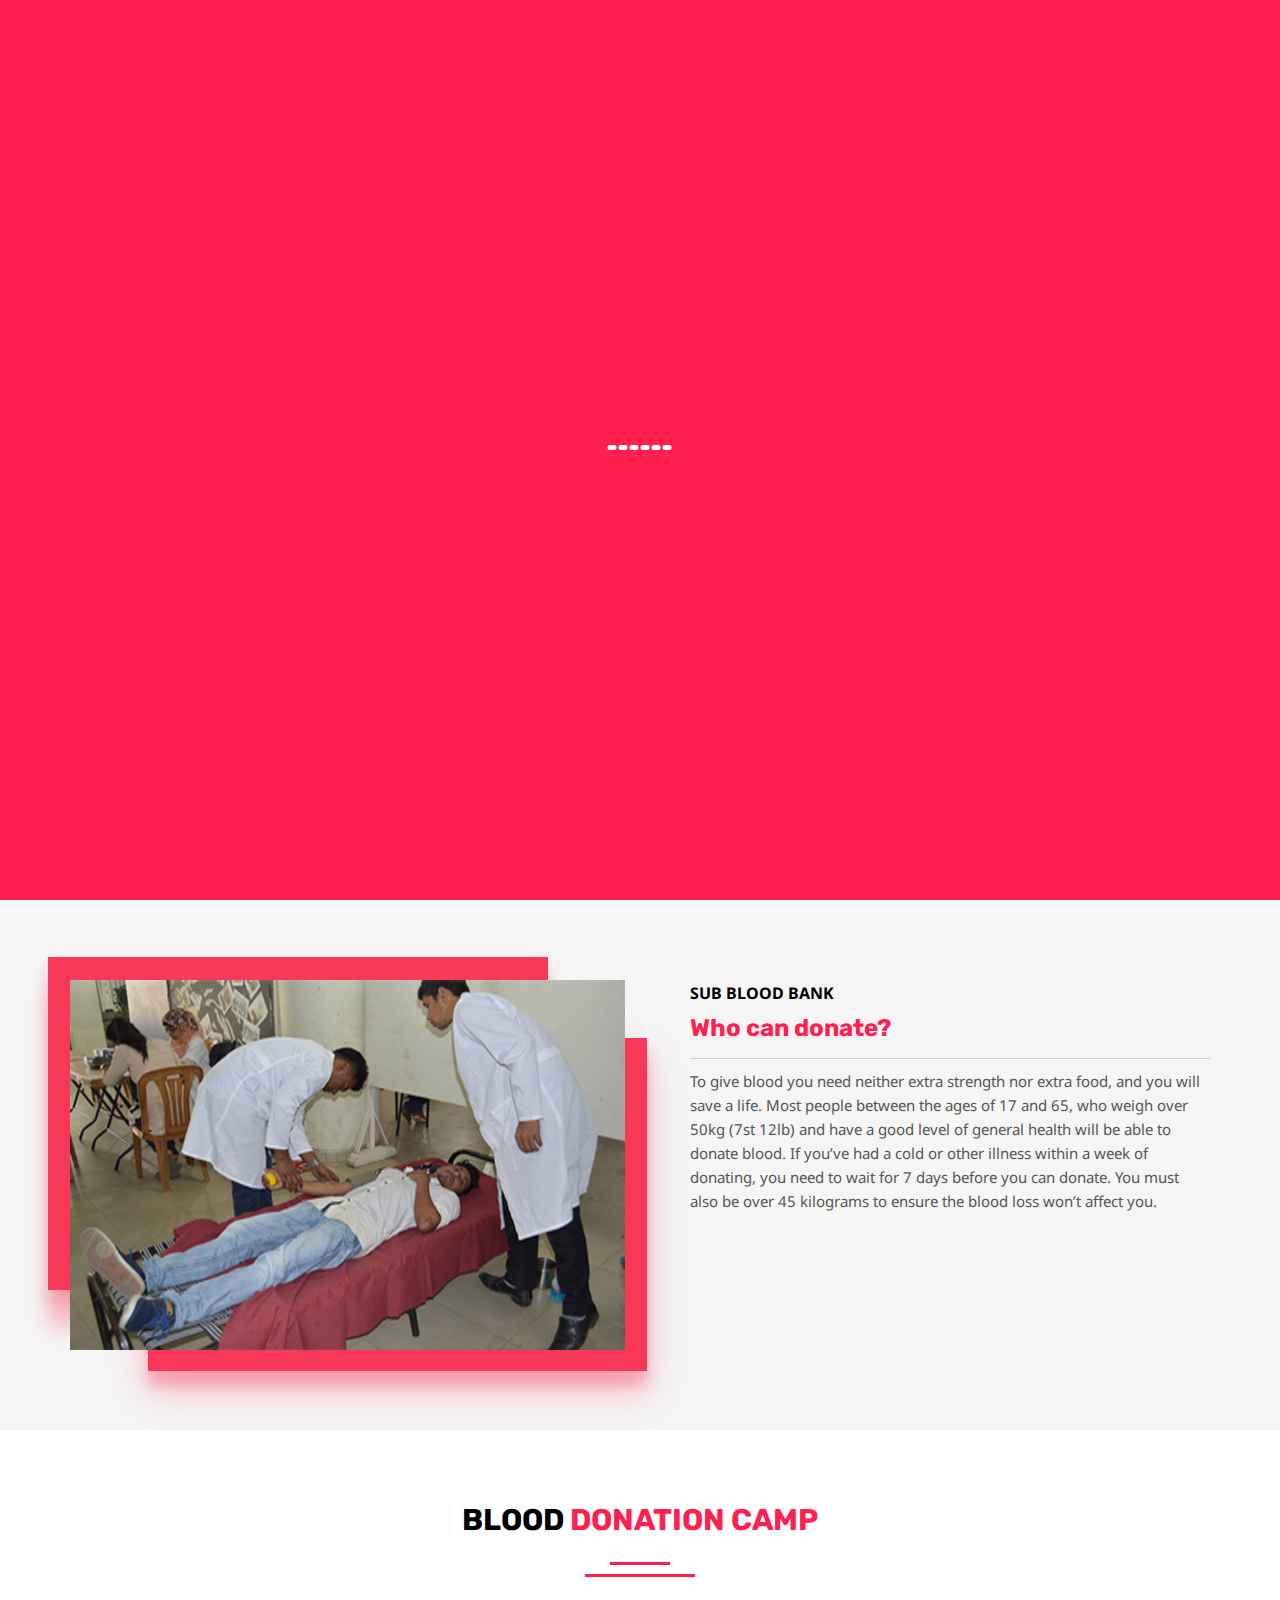
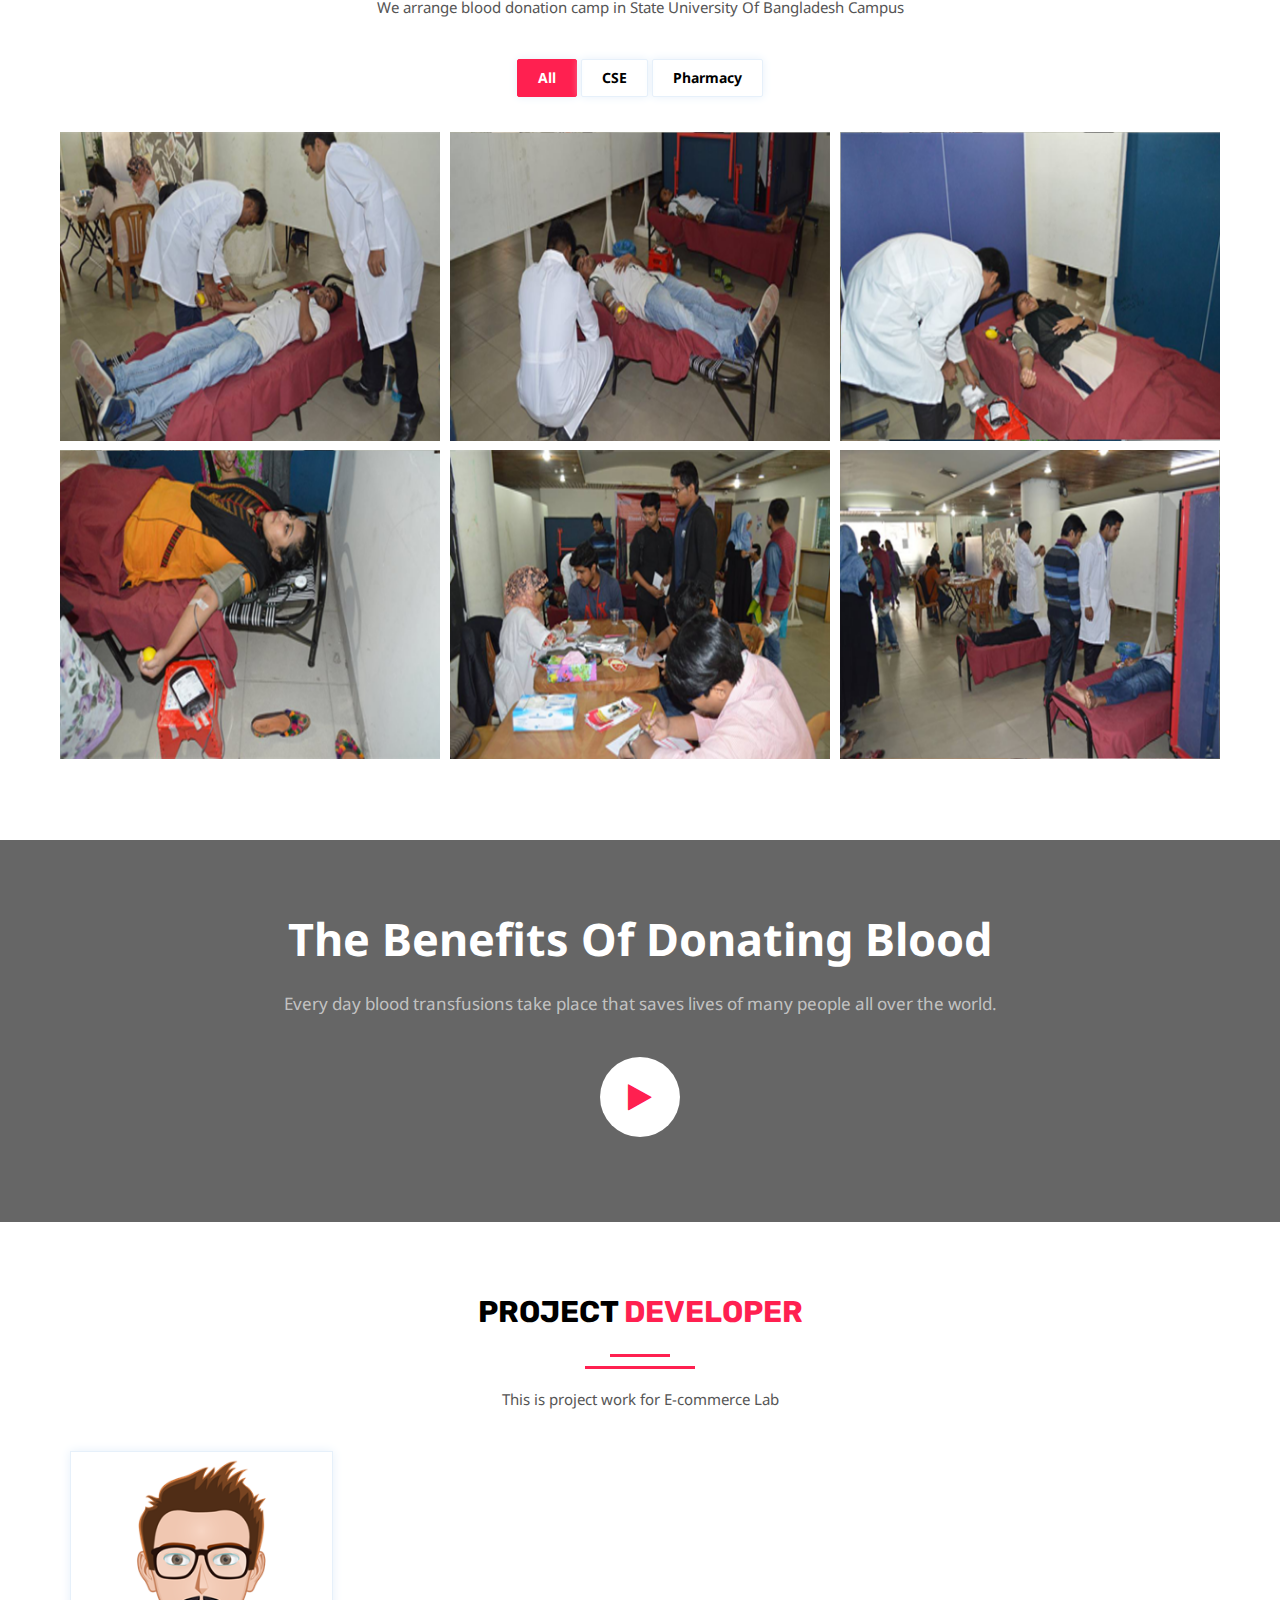
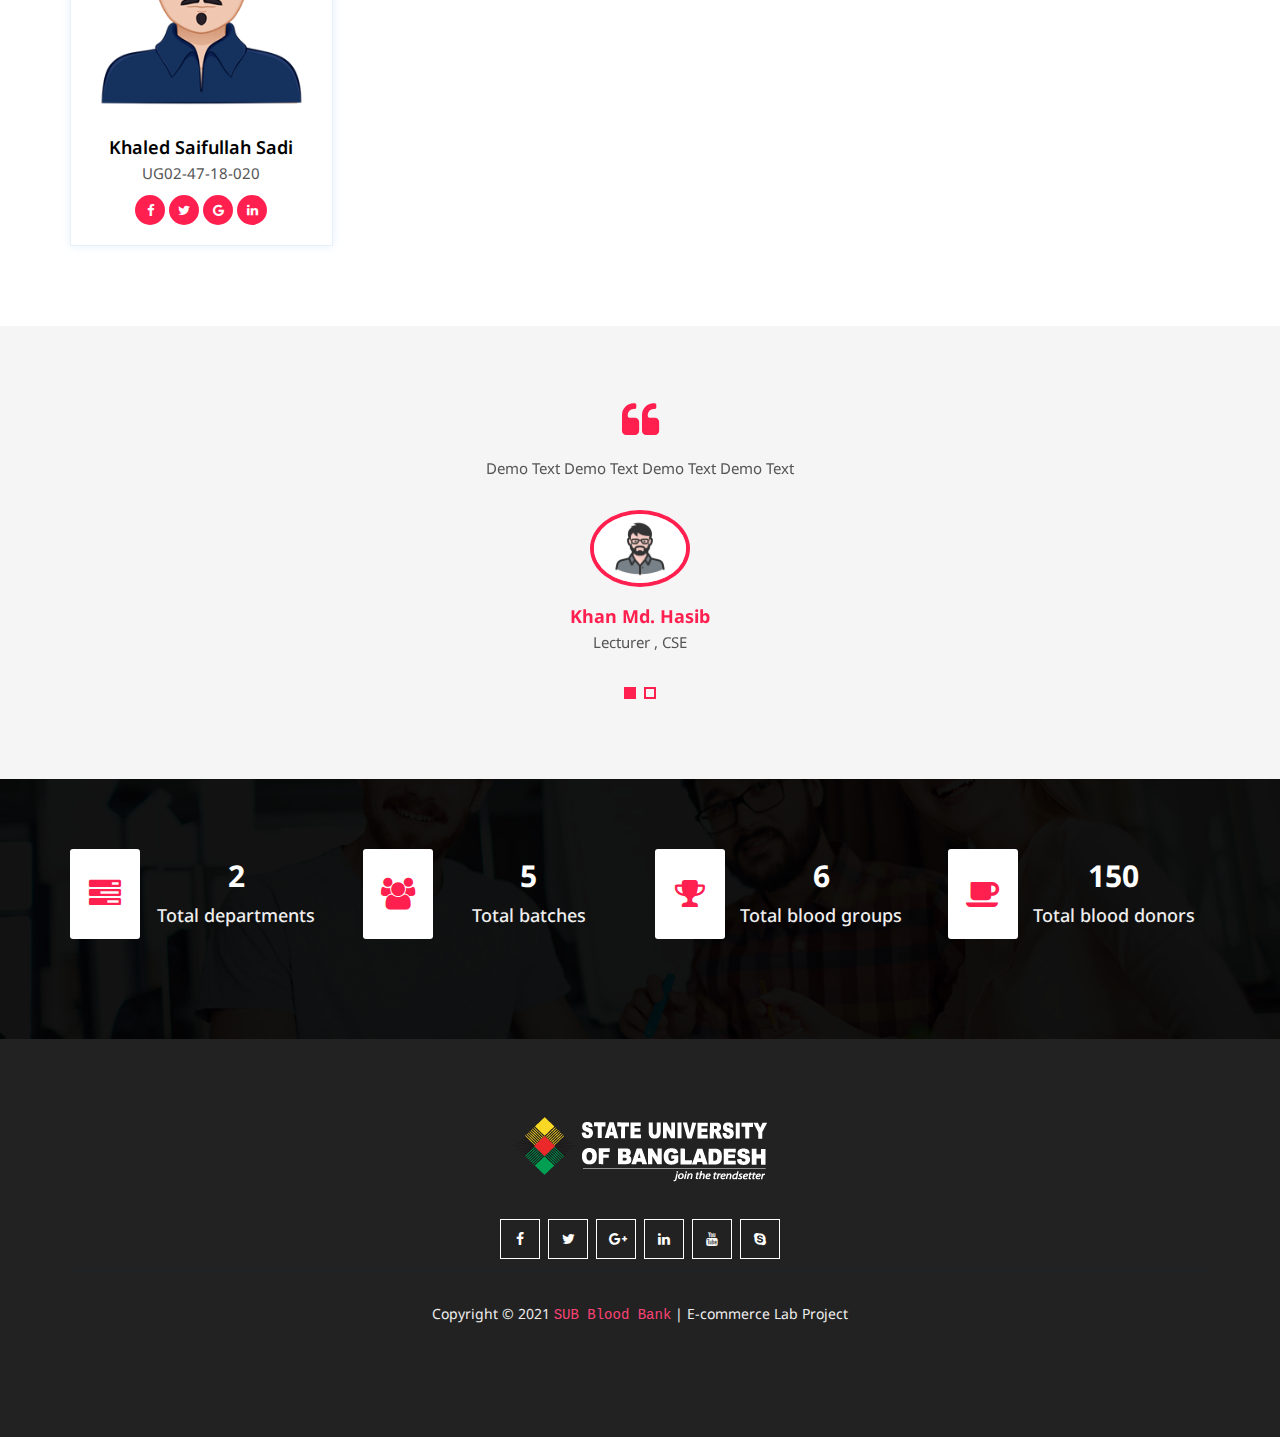
<file: Project Progress [MID]/Code/index.html>
<!DOCTYPE html>
<html>
<head>
    <meta charset="utf-8">
    <meta http-equiv="X-UA-Compatible" content="IE=edge">
    <meta name="viewport" content="width=device-width, maximum-scale=1, initial-scale=1, user-scalable=0">
    <meta name="keywords" content="">
    <meta name="description" content="">
    <title>Sub Blood Bank - Give Blood, Save Life</title>
    <!--favicon-->
    <link rel="shortcut icon" type="image/png" href="assets/images/favicon.png" />
    <!--bootstrap css-->
    <link rel="stylesheet" type="text/css" href="assets/css/bootstrap.css">
    <!--owl carousel css-->
    <link rel="stylesheet" type="text/css" href="assets/css/owl.carousel.min.css">
    <!--magnific popup css-->
    <link rel="stylesheet" type="text/css" href="assets/css/magnific-popup.css">

    <link rel="stylesheet" type="text/css" href="assets/css/font-awesome.min.css">
    <!--animate css-->
    <link rel="stylesheet" type="text/css" href="assets/css/animate.css">
    <!--nav css-->
    <link rel="stylesheet" type="text/css" href="assets/css/bootsnav.css">
    <!--main css-->
    <link rel="stylesheet" type="text/css" href="assets/css/style.css">
    <!--responsive css-->
    <link rel="stylesheet" type="text/css" href="assets/css/responsive.css">
    <!--flaticon css-->
    <link rel="stylesheet" type="text/css" href="assets/css/flaticon.css">

</head>
<body>
   <!-- Preloader Part Start -->
   <div class="preload-main">
    <div class='preloader'>
        <span></span>
        <span></span>
        <span></span>
        <span></span>
        <span></span>
        <span></span>
    </div>
</div>
<!-- Preloader Part End -->
<!--start body wrap-->
<div id="body-wrap">
    
	<!--Start Header-->
    <header id="header">
        <!--start mainmenu-->
        <div class="main-menu">
            <!-- Start Navigation -->
            <nav class="navbar navbar-default bootsnav" data-spy="affix" data-offset-top="50">
                <div class="container">
                    <!--start header navigation-->
                    <div class="navbar-header">
                        <button type="button" class="navbar-toggle" data-toggle="collapse" data-target="#navbar-menu">
                            <i class="fa fa-bars"></i>
                        </button>
                        <a class="navbar-brand logo" href="index.html"><img src="assets/images/logo1.png" style="height:62px;" class="logo" alt=""></a>
                        <a class="navbar-brand logo-two" href="index.html"><img src="assets/images/logo1.png" style="height:62px;" class="logo" alt=""></a>
                    </div>
                    <!--end header navigation-->

                    <!--Collect the nav links, forms, and other content for toggling-->
                    <div class="collapse navbar-collapse" id="navbar-menu">
                        <ul class="nav navbar-nav navbar-right" data-in="fadeIn">
                            <li class="active"><a href="index.html">Home</a></li>
                           
                            <li class="active"><a href="search-donor.html">Find Doner</a></li>
                            
                         
                        </ul>
                    </div>
                    <!-- /.navbar-collapse -->
                </div>
            </nav>
            <!--end navigation-->
        </div>
        <!--end mainmenu-->
        <div class="clearfix"></div>
    </header>
    <!--end header-->
	
	
    <!--start hero area-->
    <section id="hero-area" class="full-height bg-cover" style="background-image: url(assets/images/finnal.png)">
        <div class="overlay"></div>
        <!--start hero content-->
        <div class="hero-content d-table text-center">
            <div class="d-table-cell">
                <div class="small_title">
                    <span>SUB Blood Bank</span>
                </div>
				
                <h1 class="text-white font-700">SUB Blood <span class="font-300">Bank</span></h1>
                <p class="text-white">The blood you donate gives some another chance at life.</p>
                <div class="slide-btn">
                    <a href="search-donor.php">Find Blood</a>
            </div>
        </div>
		 </div>
        <!--end hero content-->
    </section>
    <!--end hero area-->

    <!--start about area-->
    <section id="about-area" class="bg-gray">
        <div class="container">
            <div class="row">
                <!--start about image-->
                <div class="col-md-6">
                    <div class="about-image">
                        <img src="assets/images/about-img.png" class="img-responsive" alt="Image">
                    </div>
                </div>
                <!--end about image-->
                <!--start about content-->
                <div class="col-md-6">
                    <div class="about-content">
                        <h6 class="font-700 text-uppercase">SUB Blood Bank</h6>
                        <h3 class="column-title">Who can donate?</h3>
                        <p>


To give blood you need neither extra strength nor extra food, and you will save a life. Most people between the ages of 17 and 65, who weigh over 50kg (7st 12lb) and have a good level of general health will be able to donate blood. If you’ve had a cold or other illness within a week of donating, you need to wait for 7 days before you can donate. You must also be over 45 kilograms to ensure the blood loss won’t affect you.

</p>
                       
                    </div>
                </div>
                <!--end about content-->
            </div>
        </div>
    </section>
    <!--end about area-->



<!--start portfolio area-->
<section id="portfolio-area">
    <div class="row">
        <div class="container">
            <!--start section heading-->
            <div class="col-md-8 col-md-offset-2">
                <div class="section-heading text-center">
                    <h2 class="font-700 text-capitalize">Blood  <span>Donation Camp</span></h2>
                    <p>We arrange blood donation camp in State University Of Bangladesh Campus </p>
                </div>
            </div>
            <!--end section heading-->
        </div>
    </div>
    <div class="container">
        <div class="row">
            <!--start portfolio menu-->
            <div class="col-md-12">
                <div class="portfolio-menu text-center">
                    <button type="button" class="active" data-filter="*">All</button>
                    <button type="button" data-filter=".cat1">CSE</button>
                    <button type="button" data-filter=".cat2">Pharmacy</button>
                    
                </div>
            </div>
            <!--end portfolio menu-->
        </div>

        <div class="row">
            <!--start portfolio list-->
            <div class="portfolio-list">
                <!--start portfolio single-->
                <div class="col-md-4 col-sm-6 grid-item cat1 cat2">
                    <div class="portfolio-single">
                        <img src="assets/images/n1.png" class="img-responsive" alt="Image">
                        <div class="portfolio-overlay text-center">
                            <div class="d-table">
                                <div class="d-table-cell">
                                    <h6 class="text-white">Blood Donation</h6>
                                </div>
                            </div>
                        </div>
                    </div>
                </div>
                <!--end portfolio single-->
                <!--start portfolio single-->
                <div class="col-md-4 col-sm-6 grid-item cat-3 cat-4">
                    <div class="portfolio-single">
                        <img src="assets/images/n2.png" class="img-responsive" alt="Image">
                        <div class="portfolio-overlay text-center">
                            <div class="d-table">
                                <div class="d-table-cell">
                                    <h6 class="text-white">Blood Donation</h6>
                                </div>
                            </div>
                        </div>
                    </div>
                </div>
                <!--end portfolio single-->
                <!--start portfolio single-->
                <div class="col-md-4 col-sm-6 grid-item cat1 cat3">
                    <div class="portfolio-single">
                        <img src="assets/images/n3.png" class="img-responsive" alt="Image">
                        <div class="portfolio-overlay text-center">
                            <div class="d-table">
                                <div class="d-table-cell">
                                    <h6 class="text-white">Blood Donation</h6>
                                </div>
                            </div>
                        </div>
                    </div>
                </div>
                <!--end portfolio single-->
                <!--start portfolio single-->
                <div class="col-md-4 col-sm-6 grid-item cat2 cat4">
                    <div class="portfolio-single">
                        <img src="assets/images/n4.png" class="img-responsive" alt="Image">
                        <div class="portfolio-overlay text-center">
                            <div class="d-table">
                                <div class="d-table-cell">
                                    <h6 class="text-white">Blood Donation</h6>
                                </div>
                            </div>
                        </div>
                    </div>
                </div>
                <!--end portfolio single-->
                <!--start portfolio single-->
                <div class="col-md-4 col-sm-6 grid-item cat2 cat3 cat4">
                    <div class="portfolio-single">
                        <img src="assets/images/n5.png" class="img-responsive" alt="Image">
                        <div class="portfolio-overlay text-center">
                            <div class="d-table">
                                <div class="d-table-cell">
                                    <h6 class="text-white">Blood Donation</h6>
                                </div>
                            </div>
                        </div>
                    </div>
                </div>
                <!--end portfolio single-->
                <!--start portfolio single-->
                <div class="col-md-4 col-sm-6 grid-item cat1 cat3">
                    <div class="portfolio-single">
                        <img src="assets/images/n6.png" class="img-responsive" alt="Image">
                        <div class="portfolio-overlay text-center">
                            <div class="d-table">
                                <div class="d-table-cell">
                                    <h6 class="text-white">Blood Donation</h6>
                                </div>
                            </div>
                        </div>
                    </div>
                </div>
                <!--end portfolio single-->
            </div>
            <!--end portfolio list-->
        </div>
    </div>
</section>
<!--end portfolio area-->


<!--start video area-->
<section id="video-area" class="bg-cover">
    <div class="overlay"></div>
    <div class="container">
        <div class="row">
            <!--start video content-->
            <div class="col-md-10 col-md-offset-1">
                <div class="video-content text-center">
                    <h2 class="font-700 text-white text-capitalize">The Benefits of Donating Blood</h2>
                    <p class="text-white">Every day blood transfusions take place that saves lives of many people all over the world. </p>
                    <div class="video-popup-icon">
                        <div class="pulse1"></div>
                        <div class="pulse2"></div>
                        <a class="popup-video" href="https://www.youtube.com/watch?v=FvG7MyDsEjg"><i class="fa fa-play"></i></a>
                    </div>
                </div>
            </div>
            <!--end video content-->
        </div>
    </div>
</section>
<!--end video area-->

<!--start team area-->
<section id="team-area">
    <div class="container">
        <div class="row">
            <!--start section heading-->
            <div class="col-md-8 col-md-offset-2">
                <div class="section-heading text-center">
                    <h2 class="font-700 text-capitalize">Project <span>Developer</span></h2>
                    <p>This is project work for E-commerce Lab</p>
                </div>
            </div>
            <!--end section heading-->
        </div>
        <div class="row">
            <!--start team single-->
            <div class="col-md-3 col-sm-6">
                <div class="team-single text-center">
                    <img src="assets/images/boo.png" class="img-responsive" alt="Image">
                    <div class="team-member-info">
                        <h5 class="font-600 m-0">Khaled Saifullah Sadi</h5>
                        <p>UG02-47-18-020</p>
                    </div>
                    <div class="team-social-icons">
                        <ul>
                            <li><a href="#"><i class="fa fa-facebook"></i></a></li>
                            <li><a href="#"><i class="fa fa-twitter"></i></a></li>
                            <li><a href="#"><i class="fa fa-google"></i></a></li>
                            <li><a href="#"><i class="fa fa-linkedin"></i></a></li>
                        </ul>
                    </div>
                </div>
            </div>
            <!--end team single-->
            
       
       
</div>
</div>
</section>
<!--end team area-->

<!--start testimonial area-->
<section id="testimonial-area" class="bg-gray">
    <div class="container">
        <div class="row">
            <div class="col-md-12">
                <div class="testimonial owl-carousel">
                    <!--start testimonial single-->
                    <div class="testimonial-single text-center">
                        <div class="client-comment">
                            <i class="fa fa-quote-left"></i>
                            <p>Demo Text Demo Text Demo Text Demo Text</p>
                        </div>
                        <div class="client-info">
                            <img src="assets/images/sir.png" class="img-responsive" alt="Image">
                            <h5 class="font-700 color-primary">Khan Md. Hasib</h5>
                            <p class="text-black">Lecturer , CSE </p>
                        </div>
                    </div>
                    <!--end testimonial single-->
                    <!--start testimonial single-->
                    <div class="testimonial-single text-center">
                        <div class="client-comment">
                            <i class="fa fa-quote-left"></i>
                            <p>Demo Text Demo Text Demo Text Demo Text</p>
                        </div>
                        <div class="client-info">
                            <img src="assets/images/sir.png" class="img-responsive" alt="Image">
                            <h5 class="font-700 color-primary">Muntasir Hasan Kanchan</h5>
                           <p class="text-black">Lecturer , CSE</p>
                        </div>
                    </div>
                    <!--end testimonial single-->
                </div>
            </div>
        </div>
    </div>
</section>
<!--end testimonial area-->

<!--start counter area-->
<section id="counter-area" class="counter bg-gray">
    <div class="container">
        <div class="row">
            <!--start counter single-->
            <div class="col-sm-3 col-xs-6">
                <div class="counter-single text-center">
                    <div class="icon">
                        <i class="fa fa-tasks"></i>
                    </div>
                    <div class="s-info">
                        <h3 class="number">2</h2>
                            <p class="font-500">Total departments</p>
                        </div>

                    </div>
                </div>
                <!--end counter single-->
                <!--start counter single-->
                <div class="col-sm-3 col-xs-6">
                    <div class="counter-single text-center">
                       <div class="icon">
                        <i class="fa fa-users"></i>
                    </div>
                    <div class="s-info">
                        <h3 class="number">5</h3>
                        <p class="font-500">Total batches</p> 
                    </div>
                </div>
            </div>
            <!--end counter single-->
            <!--start counter single-->
            <div class="col-sm-3 col-xs-6">
                <div class="counter-single text-center">
                    <div class="icon">
                        <i class="fa fa-trophy"></i>
                    </div>
                    <div class="s-info">
                        <h3 class="number">6</h3>
                        <p class="font-500">Total blood groups</p>
                    </div>
                </div>
            </div>
            <!--end counter single-->
            <!--start counter single-->
            <div class="col-sm-3 col-xs-6">
                <div class="counter-single text-center">
                    <div class="icon">
                        <i class="fa fa-coffee"></i>
                    </div>
                    <div class="s-info">
                        <h3 class="number">150</h3>
                        <p class="font-500">Total blood donors</p>
                    </div>
                </div>
            </div>
            <!--end counter single-->
        </div>
    </div>
</section>
<!--end counter area-->


<!--start footer-->
<section class="footer section-padding">
    <div class="container">
       
        <div class="row">                   
            <div class="col-md-12 col-sm-12 text-center wow zoomIn" style="visibility: visible; animation-name: zoomIn;">
                <div class="footer_logo">
                    <a href="index.html"><img src="assets/images/logo.png" alt=""></a>
                </div>
                <div class="footer_social">
                    <ul>
                        <li class="wow fadeIn" data-wow-delay=".2s">
                            <a class="f_facebook" href="#"><i class="fa fa-facebook"></i></a>
                        </li>
                        <li class="wow fadeIn" data-wow-delay=".4s">
                            <a class="f_twitter" href="#"><i class="fa fa-twitter"></i></a>
                        </li>
                        <li class="wow fadeIn" data-wow-delay=".6s">
                            <a class="f_google" href="#"><i class="fa fa-google-plus"></i></a>
                        </li>
                        <li class="wow fadeIn" data-wow-delay=".8s">
                            <a class="f_linkedin" href="#"><i class="fa fa-linkedin"></i></a>
                        </li>
                        <li class="wow fadeIn" data-wow-delay="1s">
                            <a class="f_youtube" href="#"><i class="fa fa-youtube"></i></a>
                        </li>
                        <li class="wow fadeIn" data-wow-delay="1.2s">
                            <a class="f_skype" href="#"><i class="fa fa-skype"></i></a>
                        </li>
                    </ul>
                </div>
                <div class="copyright">
                    <p>Copyright © 2021 <a href="">SUB Blood Bank</a> | E-commerce Lab Project</p>
                </div><!--- END FOOTER COPYRIGHT -->
            </div><!--- END COL -->         
        </div><!--- END ROW -->             
    </div><!--- END CONTAINER -->
</section>
<!--end footer-->
</div>
<!--end body wrap-->

<!--jQuery js-->
<script src="assets/js/jquery.min.js"></script>
<!--counter js-->
<script src="assets/js/waypoints.js"></script>

<script src="assets/js/jquery.counterup.min.js"></script>
<!--bootstrap js-->
<script src="assets/js/bootstrap.min.js"></script>
<!--magnic popUp js-->
<script src="assets/js/magnific-popup.min.js"></script>
<!--isotope js-->
<script src="assets/js/isotope.min.js"></script>
<!--image Loded js-->
<script src="assets/js/images-loded.min.js"></script>
<!--owl Carousel js-->
<script src="assets/js/owl.carousel.min.js"></script>
<!--animated headline js-->
<script src="assets/js/animated-headline.js"></script>
<!--bootsnavs js-->
<script src="assets/js/nav.js"></script>
<!--main-->
<script src="assets/js/main.js"></script>
</body>

</html>
</file>
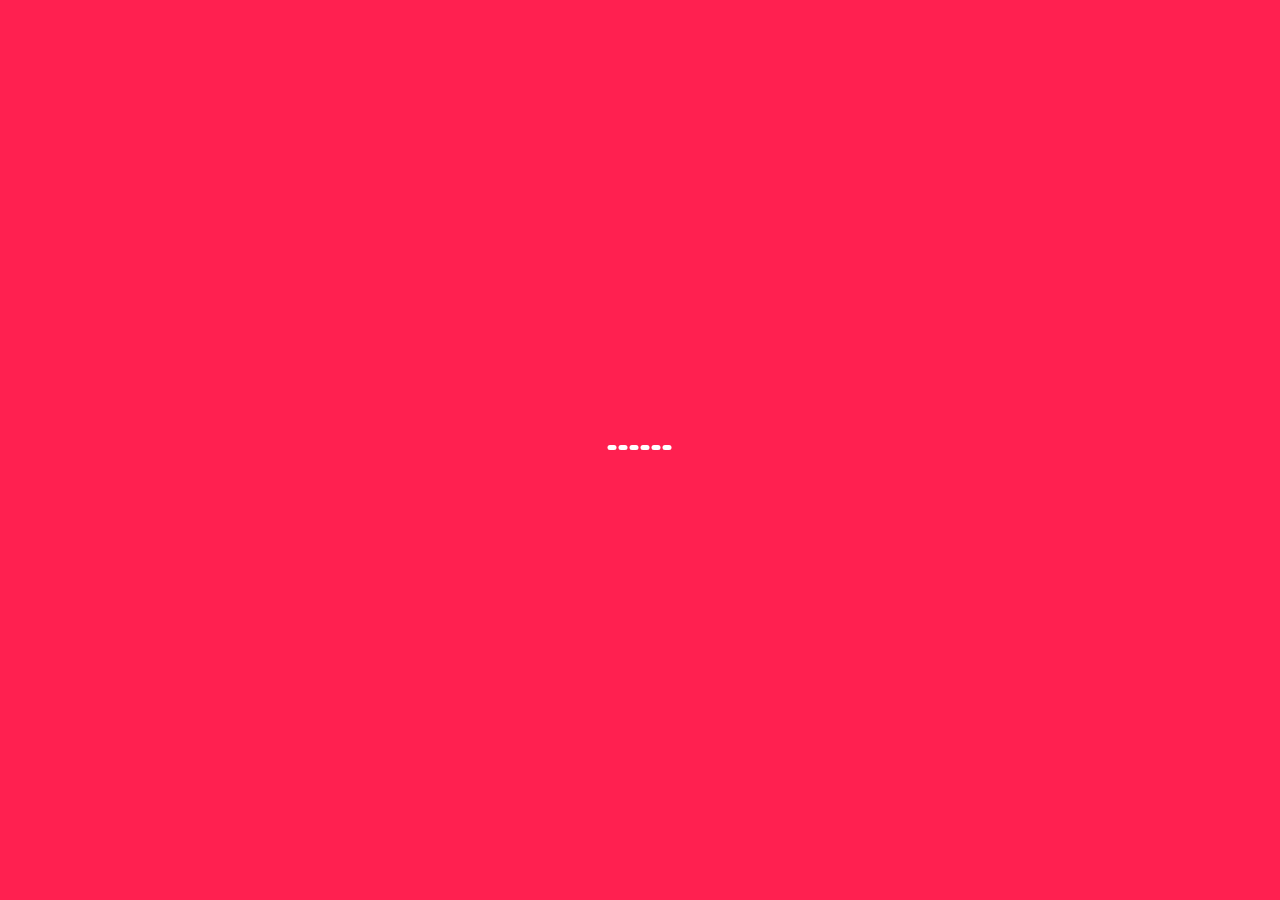
<file: Project Progress [MID]/Code/search-donor.html>
<!DOCTYPE html>
<html>
<head>
    <meta charset="utf-8">
    <meta http-equiv="X-UA-Compatible" content="IE=edge">
    <meta name="viewport" content="width=device-width, maximum-scale=1, initial-scale=1, user-scalable=0">
    <meta name="keywords" content="">
    <meta name="description" content="">
    <title>Find Doner - Sub Blood Bank</title>
    <!--favicon-->
    <link rel="shortcut icon" type="image/png" href="assets/images/favicon.png" />
    <!--bootstrap css-->
    <link rel="stylesheet" type="text/css" href="assets/css/bootstrap.css">
    <!--owl carousel css-->
    <link rel="stylesheet" type="text/css" href="assets/css/owl.carousel.min.css">
    <!--magnific popup css-->
    <link rel="stylesheet" type="text/css" href="assets/css/magnific-popup.css">

    <link rel="stylesheet" type="text/css" href="assets/css/font-awesome.min.css">
    <!--animate css-->
    <link rel="stylesheet" type="text/css" href="assets/css/animate.css">
    <!--nav css-->
    <link rel="stylesheet" type="text/css" href="assets/css/bootsnav.css">
    <!--main css-->
    <link rel="stylesheet" type="text/css" href="assets/css/style.css">
    <!--responsive css-->
    <link rel="stylesheet" type="text/css" href="assets/css/responsive.css">
    <!--flaticon css-->
    <link rel="stylesheet" type="text/css" href="assets/css/flaticon.css">

</head>
<body>
   <!-- Preloader Part Start -->
   <div class="preload-main">
    <div class='preloader'>
        <span></span>
        <span></span>
        <span></span>
        <span></span>
        <span></span>
        <span></span>
    </div>
</div>
<!-- Preloader Part End -->
<!--start body wrap-->
<div id="body-wrap">
    

	<!--Start Header-->
    <header id="header">
        <!--start mainmenu-->
        <div class="main-menu">
            <!-- Start Navigation -->
            <nav class="navbar navbar-default bootsnav" data-spy="affix" data-offset-top="50">
                <div class="container">
                    <!--start header navigation-->
                    <div class="navbar-header">
                        <button type="button" class="navbar-toggle" data-toggle="collapse" data-target="#navbar-menu">
                            <i class="fa fa-bars"></i>
                        </button>
                        <a class="navbar-brand logo" href="index.html"><img src="assets/images/logo1.png" style="height:62px;" class="logo" alt=""></a>
                        <a class="navbar-brand logo-two" href="index.html"><img src="assets/images/logo1.png" style="height:62px;" class="logo" alt=""></a>
                    </div>
                    <!--end header navigation-->

                    <!--Collect the nav links, forms, and other content for toggling-->
                    <div class="collapse navbar-collapse" id="navbar-menu">
                        <ul class="nav navbar-nav navbar-right" data-in="fadeIn">
                            <li class="active"><a href="index.html">Home</a></li>
                           
                            <li class="active"><a href="search-donor.html">Find Doner</a></li>
                            
                         
                        </ul>
                    </div>
                    <!-- /.navbar-collapse -->
                </div>
            </nav>
            <!--end navigation-->
        </div>
        <!--end mainmenu-->
        <div class="clearfix"></div>
    </header>
    <!--end header-->
</br>
</br>
</br>
</br>
    <!--start about area-->
    <section id="about-area" class="bg-gray">
        <div class="container">
            <div class="row">
                <!--start about image-->
                <div class="col-md-6">
                    <div class="about-image">
                        <img src="assets/images/about-img.jpg" class="img-responsive" alt="Image">
                    </div>
                </div>
                <!--end about image-->
                <!--start about content-->
                <div class="col-md-6">
                    <div class="about-content">
					 <div class="col-md-offset-1">
					<div class="contact-content row">
                <div class="section-heading text-center">
                    <h2 class="font-700 text-capitalize">Find <span>Doner</span></h2>
                    <p>SUB Blood Bank</p>
                </div>
				
       
		   <div class="contact-form">
                            <form name="donar" method="post">
                                <div class="form-group row">
									<div class="col-sm-6">
                                        <p>Department</p>
                                    </div>
                                    <div class="col-sm-6">
                                        <select name="department" class="form-control" id="department" >
											<option value="">Select</option>
											
										</select>
                                    </div>
									<div class="col-sm-6">
                                        <p>Batch </p>
                                    </div>
                                    <div class="col-sm-6">
                                        <select name="batch" id="batch" class="form-control" >
											<option value="">Select</option>
											
										</select>
                                    </div>
									<div class="col-sm-6">
                                        <p>Blood Group </p>
                                    </div>
                                    <div class="col-sm-6">
                                        <select name="bloodgroup" class="form-control" required>

<option> A+</option>
<option> A-</option>

</select>
                                    </div>
                                </div>
                               
                               
                               <center> <button type="submit" name="submit" >Find Doner</button> </center>
                            </form>
							
							
							
                            <div id="form-messages"></div>
                        </div>
							</div>
							    </div>

                    </div>
                </div>
                <!--end about content-->
            </div>
        </div>
    </section>
    <!--end about area-->
	<!--start team area-->
<section id="team-area">
    <div class="container">
        <div class="row">
          
        </div>
        <div class="owl-carousel">
            <!--start team single-->
             
           	
			<div class="item">
                <div class="team-single text-center">
                    <img src="assets/images/profile.png" class="img-responsive" alt="Image">
                    <div class="team-member-info">
                        <h5 class="font-600 m-0"><?php echo htmlentities($result->FullName);?></h5>
						
					</div>
					
					<div class="team-social-icons" style="text-align:left; margin-left:10px;">
					
						<p class="card-text"><b>Blood Group :</b> A+ </p>
						<p class="card-text"><b>Department :</b> CSE </p>
						<p class="card-text"><b>Batch :</b> 47 </p>
						<p class="card-text"><b>  ID :</b> 22</p>
						<p class="card-text"><b>Address : Dhaka</b>                  
						</p>
						<p class="card-text">For Mobile Number, call CR: **** </p>
                    </div>                 
				</div>
            <!--end team single-->       
			</div>





	
		
</div>
</section>
<!--end team area-->


</div>
<!--end body wrap-->

<!--jQuery js-->
<script src="assets/js/jquery.min.js"></script>
<!--counter js-->
<script src="assets/js/waypoints.js"></script>

<script src="assets/js/jquery.counterup.min.js"></script>
<!--bootstrap js-->
<script src="assets/js/bootstrap.min.js"></script>
<!--magnic popUp js-->
<script src="assets/js/magnific-popup.min.js"></script>
<!--isotope js-->
<script src="assets/js/isotope.min.js"></script>
<!--image Loded js-->
<script src="assets/js/images-loded.min.js"></script>
<!--owl Carousel js-->
<script src="assets/js/owl.carousel.min.js"></script>
<!--animated headline js-->
<script src="assets/js/animated-headline.js"></script>
<!--bootsnavs js-->
<script src="assets/js/nav.js"></script>
<!--main-->
<script src="assets/js/main.js"></script>
<script src="assets/js/chained.js"></script>
<script src="assets/js/owl.carousel.min.js"></script>


</body>

</html>
</file>
<file: Project Progress [MID]/Code/assets/css/bootsnav.css>
/* MEGAMENU STYLE
=================================*/
nav.bootsnav .dropdown.megamenu-fw {
    position: static;
}

nav.bootsnav .container {
    position: relative;
}

nav.bootsnav .megamenu-fw .dropdown-menu {
    left: auto;
}

nav.bootsnav .megamenu-content {
    padding: 15px;
    width: 100% !important;
}

nav.bootsnav .megamenu-content .title{
    margin-top: 0;
}

nav.bootsnav .dropdown.megamenu-fw .dropdown-menu {
    left: 0;
    right: 0;
}

/* Navbar
=================================*/
nav.navbar.bootsnav{
    margin-bottom: 0;
    -moz-border-radius: 0px;
    -webkit-border-radius: 0px;
    -o-border-radius: 0px;
    border-radius: 0px;
    background-color: #fff;
    border: none;
    border-bottom: solid 1px #e0e0e0;
    z-index: 9;
}

nav.navbar.bootsnav ul.nav > li > a{
    color: #6f6f6f;
    background-color: transparent;
    outline: none;
    margin-bottom: -2px;
}

nav.navbar.bootsnav ul.nav li.megamenu-fw > a:hover,
nav.navbar.bootsnav ul.nav li.megamenu-fw > a:focus,
nav.navbar.bootsnav ul.nav li.active > a:hover,
nav.navbar.bootsnav ul.nav li.active > a:focus,
nav.navbar.bootsnav ul.nav li.active > a{
    background-color: transparent;
}

nav.navbar.bootsnav .navbar-toggle{
    background-color: #fff;
    border: none;
    padding: 0;
    font-size: 18px;
    position: relative;
    top: 5px;
}

nav.navbar.bootsnav ul.nav .dropdown-menu .dropdown-menu{
    top: 0;
    left: 100%;
}

nav.navbar.bootsnav ul.nav ul.dropdown-menu > li > a{
    white-space:normal;
}


ul.menu-col{
    padding: 0;
    margin: 0;
    list-style: none;
}

ul.menu-col li a{
    color: #6f6f6f;
}

ul.menu-col li a:hover,
ul.menu-col li a:focus{
    text-decoration: none;
}

/* Navbar Full
=================================*/
nav.bootsnav.navbar-full{
    padding-bottom: 10px;
    padding-top: 10px;
}

nav.bootsnav.navbar-full .navbar-header{
    display: block;
    width: 100%;
}

nav.bootsnav.navbar-full .navbar-toggle{
    display: inline-block;
    margin-right: 0;
    position: relative;
    top: 0;
    font-size: 30px;
    -webkit-transition: all 1s ease-in-out;
	-moz-transition: all 1s ease-in-out;
	-o-transition: all 1s ease-in-out;
	-ms-transition: all 1s ease-in-out;
	transition: all 1s ease-in-out;
}

nav.bootsnav.navbar-full .navbar-collapse{
    position: fixed;
    width: 100%;
    height: 100% !important;
    top: 0;
    left: 0;
    padding: 0;
    display: none !important;
    z-index: 9;
}

nav.bootsnav.navbar-full .navbar-collapse.in{
    display: block !important;
}

nav.bootsnav.navbar-full .navbar-collapse .nav-full{
    overflow: auto;
}

nav.bootsnav.navbar-full .navbar-collapse .wrap-full-menu{
    display: table-cell;
    vertical-align: middle;
    background-color: #fff;
    overflow: auto;
}

nav.bootsnav.navbar-full .navbar-collapse .nav-full::-webkit-scrollbar {
    width: 0;
}

nav.bootsnav.navbar-full .navbar-collapse .nav-full::-moz-scrollbar {
    width: 0;
}

nav.bootsnav.navbar-full .navbar-collapse .nav-full::-ms-scrollbar {
    width: 0;
}

nav.bootsnav.navbar-full .navbar-collapse .nav-full::-o-scrollbar {
    width: 0;
}


nav.bootsnav.navbar-full .navbar-collapse ul.nav{
    display: block;
    width: 100%;
    overflow: auto;
}

nav.bootsnav.navbar-full .navbar-collapse ul.nav a:hover,
nav.bootsnav.navbar-full .navbar-collapse ul.nav a:focus,
nav.bootsnav.navbar-full .navbar-collapse ul.nav a{
    background-color: transparent;
}

nav.bootsnav.navbar-full .navbar-collapse ul.nav > li{
    float: none;
    display: block;
    text-align: center;
}

nav.bootsnav.navbar-full .navbar-collapse ul.nav > li > a{
    display: table;
    margin: auto;
    text-transform: uppercase;
    font-weight: bold;
    letter-spacing: 2px;
    font-size: 24px;
    padding: 10px 15px;
}

li.close-full-menu > a{
    padding-top: 0px;
    padding-bottom: 0px;
}

li.close-full-menu{
    padding-top: 30px;
    padding-bottom: 30px;
}

/* Atribute Navigation
=================================*/
.attr-nav{
    float: right;
    display: inline-block;
    margin-left: 13px;
    margin-right: -15px;
}

.attr-nav > ul{
    padding: 0;
    margin: 0 0 -7px 0;
    list-style: none;
    display: inline-block;
}

.attr-nav > ul > li{
    float: left;
    display: block;
}

.attr-nav > ul > li > a{
    color: #6f6f6f;
    display: block;
    padding: 28px 15px;
    position: relative;
}

.attr-nav > ul > li > a span.badge{
    position: absolute;
    top: 50%;
    margin-top: -15px;
    right: 5px;
    font-size: 10px;
    padding: 0;
    width: 15px;
    height: 15px;
    padding-top: 2px;
}

.attr-nav > ul > li.dropdown ul.dropdown-menu{
    -moz-border-radius: 0px;
    -webkit-border-radius: 0px;
    -o-border-radius: 0px;
    border-radius: 0px;
    -moz-box-shadow: 0px 0px 0px;
    -webkit-box-shadow: 0px 0px 0px;
    -o-box-shadow: 0px 0px 0px;
    box-shadow: 0px 0px 0px;
    border: solid 1px #e0e0e0;
}

ul.cart-list{
    padding: 0 !important;
    width: 250px !important;
}

ul.cart-list > li{
    position: relative;
    border-bottom: solid 1px #efefef;
    padding: 15px 15px 23px 15px !important;
}

ul.cart-list > li > a.photo{
    padding: 0 !important;
    margin-right: 15px;
    float: left;
    display: block;
    width: 50px;
    height: 50px;
    left: 15px;
    top: 15px;
}

ul.cart-list > li img{
    width: 50px;
    height: 50px;
    border: solid 1px #efefef;
}

ul.cart-list > li > h6{
    margin: 0;
}

ul.cart-list > li > h6 > a.photo{
    padding: 0 !important;
    display: block;
}

ul.cart-list > li > p{
    margin-bottom: 0;
}

ul.cart-list > li.total{
    background-color: #f5f5f5;
    padding-bottom: 15px !important;
}

ul.cart-list > li.total > .btn{
    display: inline-block;
    border-bottom: solid 1px #efefef;
}

ul.cart-list > li .price{
    font-weight: bold;
}

ul.cart-list > li.total > span{
    padding-top: 8px;
}

/* Top Search
=================================*/
.top-search{
    background-color: #333;
    padding: 10px 0;
    display: none;
}

.top-search input.form-control{
    background-color: transparent;
    border: none;
    -moz-box-shadow: 0px 0px 0px;
    -webkit-box-shadow: 0px 0px 0px;
    -o-box-shadow: 0px 0px 0px;
    box-shadow: 0px 0px 0px;
    color: #fff;
    height: 40px;
    padding: 0 15px;
}

.top-search .input-group-addon{
    background-color: transparent;
    border: none;
    color: #fff;
    padding-left: 0;
    padding-right: 0;
}

.top-search .input-group-addon.close-search{
    cursor: pointer;
}

/* Side Menu
=================================*/
body{
    -webkit-transition: all 0.3s ease-in-out;
	-moz-transition: all 0.3s ease-in-out;
	-o-transition: all 0.3s ease-in-out;
	-ms-transition: all 0.3s ease-in-out;
	transition: all 0.3s ease-in-out;
}

body.on-side{
    margin-left: -280px;
}

.side{
    position: fixed;
    overflow-y: auto;
    top: 0;
    right: -280px;
    width: 280px;
    padding: 25px 30px;
    height: 100%;
    display: block;
    background-color: #333;
    -webkit-transition: all 0.3s ease-in-out;
	-moz-transition: all 0.3s ease-in-out;
	-o-transition: all 0.3s ease-in-out;
	-ms-transition: all 0.3s ease-in-out;
	transition: all 0.3s ease-in-out;
    z-index: 9;
}

.side.on{
    right: 0;
}

.side .close-side{
    float: right;
    color: #fff;
    position: relative;
    z-index: 2;
    font-size: 16px;
}

.side .widget{
    position: relative;
    z-index: 1;
    margin-bottom: 25px;
}

.side .widget .title{
    color: #fff;
    margin-bottom: 15px;
}

.side .widget ul.link{
    padding: 0;
    margin: 0;
    list-style: none;
}

.side .widget ul.link li a{
    color: #9f9f9f;
    letter-spacing: 1px;
}

.side .widget ul.link li a:focus,
.side .widget ul.link li a:hover{
    color: #fff;
    text-decoration: none;
}

/* Share
=================================*/
nav.navbar.bootsnav .share{
    padding: 0 30px;
    margin-bottom: 30px;
}

nav.navbar.bootsnav .share ul{
    display: inline-block;
    padding: 0;
    margin: 0 0 -7px 0;
    list-style: none;
}

nav.navbar.bootsnav .share ul > li{
    float: left;
    display: block;
    margin-right: 5px;
}

nav.navbar.bootsnav .share ul > li > a{
    display: table-cell;
    vertical-align: middle;
    text-align: center;
    width: 35px;
    height: 35px;
    -moz-border-radius: 50%;
    -webkit-border-radius: 50%;
    -o-border-radius: 50%;
    border-radius: 50%;
    background-color: #cfcfcf;
    color: #fff;
}

/* Transparent
=================================*/
nav.navbar.bootsnav.navbar-fixed{
    position: fixed;
    display: block;
    width: 100%;
}

nav.navbar.bootsnav.no-background{
    -webkit-transition: all 1s ease-in-out;
	-moz-transition: all 1s ease-in-out;
	-o-transition: all 1s ease-in-out;
	-ms-transition: all 1s ease-in-out;
	transition: all 1s ease-in-out;
}

/* Navbar Sticky
=================================*/
.wrap-sticky{
    position: relative;
    -webkit-transition: all 0.3s ease-in-out;
	-moz-transition: all 0.3s ease-in-out;
	-o-transition: all 0.3s ease-in-out;
	-ms-transition: all 0.3s ease-in-out;
	transition: all 0.3s ease-in-out;
}

.wrap-sticky nav.navbar.bootsnav{
    position: absolute;
    width: 100%;
    left: 0;
    top: 0;
}

.wrap-sticky nav.navbar.bootsnav.sticked{
    position: fixed;
    -webkit-transition: all 0.2s ease-in-out;
	-moz-transition: all 0.2s ease-in-out;
	-o-transition: all 0.2s ease-in-out;
	-ms-transition: all 0.2s ease-in-out;
	transition: all 0.2s ease-in-out;
}

body.on-side .wrap-sticky nav.navbar.bootsnav.sticked{
    left: -280px;
}

/* Navbar Responsive
=================================*/
@media (min-width: 1024px) and (max-width:1400px) {
    body.wrap-nav-sidebar .wrapper .container{
        width: 100%;
        padding-left: 30px;
        padding-right: 30px;
    }
}

@media (min-width: 1024px) {
    /* General Navbar
    =================================*/
    nav.navbar.bootsnav ul.nav .dropdown-menu .dropdown-menu{
        margin-top: -2px;
    }

    nav.navbar.bootsnav ul.nav.navbar-right .dropdown-menu .dropdown-menu{
        left: -200px;
    }
    
    nav.navbar.bootsnav ul.nav > li > a{
        padding: 30px 15px;
        font-weight: 600;
    }
    
    nav.navbar.bootsnav ul.nav > li.dropdown > a.dropdown-toggle:after{
        font-family: 'FontAwesome';
        content: "\f0d7";
        margin-left: 5px;
        margin-top: 2px;
    }
    
    nav.navbar.bootsnav li.dropdown ul.dropdown-menu{
        -moz-box-shadow: 0px 0px 0px;
        -webkit-box-shadow: 0px 0px 0px;
        -o-box-shadow: 0px 0px 0px;
        box-shadow: 0px 0px 0px;
        -moz-border-radius: 0px;
        -webkit-border-radius: 0px;
        -o-border-radius: 0px;
        border-radius: 0px;
        padding: 0;
        width: 200px;
        background: #fff;
        border: solid 1px #e0e0e0;
        border-top: solid 5px;
    }
    
    nav.navbar.bootsnav li.dropdown ul.dropdown-menu > li a:hover,
    nav.navbar.bootsnav li.dropdown ul.dropdown-menu > li a:hover{
        background-color: transparent;
    }
    
    nav.navbar.bootsnav li.dropdown ul.dropdown-menu > li > a{
        padding: 10px 15px;
        border-bottom: solid 1px #eee;
        color: #6f6f6f;
    }
    
    nav.navbar.bootsnav li.dropdown ul.dropdown-menu > li:last-child > a{
        border-bottom: none;
    }
    
    nav.navbar.bootsnav ul.navbar-right li.dropdown ul.dropdown-menu li a{
        text-align: right;
    }
    
    nav.navbar.bootsnav li.dropdown ul.dropdown-menu li.dropdown > a.dropdown-toggle:before{
        font-family: 'FontAwesome';
        float: right;
        content: "\f105";
        margin-top: 0;
    }
    
    nav.navbar.bootsnav ul.navbar-right li.dropdown ul.dropdown-menu li.dropdown > a.dropdown-toggle:before{
        font-family: 'FontAwesome';
        float: left;
        content: "\f104";
        margin-top: 0;
    }
    
    nav.navbar.bootsnav li.dropdown ul.dropdown-menu ul.dropdown-menu{
        top: -3px;
    }
    
    nav.navbar.bootsnav ul.dropdown-menu.megamenu-content{
        padding: 0 15px !important;
    }
    
    nav.navbar.bootsnav ul.dropdown-menu.megamenu-content > li{
       padding: 25px 0 20px;
    }
    
    nav.navbar.bootsnav ul.dropdown-menu.megamenu-content.tabbed{
        padding: 0;
    }
    
    nav.navbar.bootsnav ul.dropdown-menu.megamenu-content.tabbed > li{
        padding: 0;
    }
    
    nav.navbar.bootsnav ul.dropdown-menu.megamenu-content .col-menu{
        padding: 0 30px;
        margin: 0 -0.5px;
        border-left: solid 1px #f0f0f0;
        border-right: solid 1px #f0f0f0;
    }
    
    nav.navbar.bootsnav ul.dropdown-menu.megamenu-content .col-menu:first-child{
        border-left: none;
    }
    
    nav.navbar.bootsnav ul.dropdown-menu.megamenu-content .col-menu:last-child{
        border-right: none;
    }
    
    nav.navbar.bootsnav ul.dropdown-menu.megamenu-content .content{
        display: none;
    }
    
    nav.navbar.bootsnav ul.dropdown-menu.megamenu-content .content ul.menu-col li a{
        text-align: left;
        padding: 5px 0;
        display: block;
        width: 100%;
        margin-bottom: 0;
        border-bottom: none;
        color: #6f6f6f;
    }
    
    nav.navbar.bootsnav.on ul.dropdown-menu.megamenu-content .content{
        display: block !important;
        height: auto !important;
    }
    
    /* Navbar Transparent
    =================================*/  
    nav.navbar.bootsnav.no-background{
        background-color: transparent;
        border: none;
    }
    
    nav.navbar.bootsnav.navbar-transparent .attr-nav{
        padding-left: 15px;
        margin-left: 30px;
    }
    
    nav.navbar.bootsnav.navbar-transparent.white{
        background-color: rgba(255,255,255,0.3);
        border-bottom: solid 1px #bbb;
    }
    
    nav.navbar.navbar-inverse.bootsnav.navbar-transparent.dark,
    nav.navbar.bootsnav.navbar-transparent.dark{
        background-color: rgba(0,0,0,0.3);
        border-bottom: solid 1px #555;
    }
    
    nav.navbar.bootsnav.navbar-transparent.white .attr-nav{
        border-left: solid 1px #bbb;
    }
    
    nav.navbar.navbar-inverse.bootsnav.navbar-transparent.dark .attr-nav,
    nav.navbar.bootsnav.navbar-transparent.dark .attr-nav{
        border-left: solid 1px #555;
    }
    
    nav.navbar.bootsnav.no-background.white .attr-nav > ul > li > a,
    nav.navbar.bootsnav.navbar-transparent.white .attr-nav > ul > li > a,
    nav.navbar.bootsnav.navbar-transparent.white ul.nav > li > a,
    nav.navbar.bootsnav.no-background.white ul.nav > li > a{
        color: #fff;
    }
    
    nav.navbar.bootsnav.navbar-transparent.dark .attr-nav > ul > li > a,
    nav.navbar.bootsnav.navbar-transparent.dark ul.nav > li > a{
        color: #eee;
    }
    
    nav.navbar.bootsnav.navbar-fixed.navbar-transparent .logo-scrolled,
    nav.navbar.bootsnav.navbar-fixed.no-background .logo-scrolled{
        display: none;
    }

    nav.navbar.bootsnav.navbar-fixed.navbar-transparent .logo-display,
    nav.navbar.bootsnav.navbar-fixed.no-background .logo-display{
        display: block;
    }

    nav.navbar.bootsnav.navbar-fixed .logo-display{
        display: none;
    }

    nav.navbar.bootsnav.navbar-fixed .logo-scrolled{
        display: block;
    }
    
    /* Atribute Navigation
    =================================*/    
    .attr-nav > ul > li.dropdown ul.dropdown-menu{
        margin-top: 0;
        margin-left: 55px;
        width: 250px;
        left: -250px;
    }
    
    /* Menu Center
    =================================*/
    nav.navbar.bootsnav.menu-center .container{
        position: relative;
    }
    
    nav.navbar.bootsnav.menu-center ul.nav.navbar-center{
        float:none;
        margin: 0 auto;
        display: table;
        table-layout: fixed;
    }
    
    nav.navbar.bootsnav.menu-center .navbar-header,
    nav.navbar.bootsnav.menu-center .attr-nav{
        position: absolute;
    }
    
    nav.navbar.bootsnav.menu-center .attr-nav{
        right: 15px;
    }
    
    /* Navbar Brand top
    =================================*/
    nav.bootsnav.navbar-brand-top .navbar-header{
        display: block;
        width: 100%;
        text-align: center;
    }
    
    nav.bootsnav.navbar-brand-top ul.nav > li.dropdown > ul.dropdown-menu{
        margin-top: 2px;
    }
    
    nav.bootsnav.navbar-brand-top ul.nav > li.dropdown.megamenu-fw > ul.dropdown-menu{
        margin-top: 0;
    }
    
    nav.bootsnav.navbar-brand-top .navbar-header .navbar-brand{
        display: inline-block;
        float: none;
        margin: 0;
    }
    
    nav.bootsnav.navbar-brand-top .navbar-collapse{
        text-align: center;
    }
    
    nav.bootsnav.navbar-brand-top ul.nav{
        display: inline-block;
        float: none;
        margin: 0 0 -5px 0;
    }
    
    /* Navbar Center
    =================================*/
    nav.bootsnav.brand-center .navbar-header{
        display: block;
        width: 100%;
        position: absolute;
        text-align: center;
        top: 0;
        left: 0;
    }
    
    nav.bootsnav.brand-center .navbar-brand{
        display: inline-block;
        float: none;
    }
    
    nav.bootsnav.brand-center .navbar-collapse{
        text-align: center;
        display: inline-block;
        padding-left: 0;
        padding-right: 0;
    }
    
    nav.bootsnav.brand-center ul.nav > li.dropdown > ul.dropdown-menu{
        margin-top: 2px;
    }
    
    nav.bootsnav.brand-center ul.nav > li.dropdown.megamenu-fw > ul.dropdown-menu{
        margin-top: 0;
    }
    
    nav.bootsnav.brand-center .navbar-collapse .col-half{
        width: 50%;
        float: left;
        display: block;
    }
    
    nav.bootsnav.brand-center .navbar-collapse .col-half.left{
        text-align: right;
        padding-right: 100px;
    }
    
    nav.bootsnav.brand-center .navbar-collapse .col-half.right{
        text-align: left;
        padding-left: 100px;
    }
    
    nav.bootsnav.brand-center ul.nav{
        float: none !important;
        margin-bottom: -5px !important;
        display: inline-block !important;
    }
    
    nav.bootsnav.brand-center ul.nav.navbar-right{
        margin: 0;
    }
    
    nav.bootsnav.brand-center.center-side .navbar-collapse .col-half.left{
        text-align: left;
        padding-right: 100px;
    }
    
    nav.bootsnav.brand-center.center-side .navbar-collapse .col-half.right{
        text-align: right;
        padding-left: 100px;
    }
    
    /* Navbar Sidebar
    =================================*/
    body.wrap-nav-sidebar .wrapper{
        padding-left: 260px; 
        overflow-x: hidden;
    }

    nav.bootsnav.navbar-sidebar{
        position: fixed;
        width: 260px;
        overflow: hidden;
        left: 0;
        padding: 0  0 0 0 !important;
        background: #fff;
        border-right: solid 1px #dfdfdf;
    }  
    
    nav.bootsnav.navbar-sidebar .scroller{
        width: 280px;
        overflow-y:auto;
        overflow-x: hidden;
    }

    nav.bootsnav.navbar-sidebar .container-fluid,
    nav.bootsnav.navbar-sidebar .container{
        padding: 0 !important;
    }

    nav.bootsnav.navbar-sidebar .navbar-header{
        float: none;
        display: block;
        width: 260px;
        padding: 10px 15px;
        margin: 10px 0 0 0 !important;
    }
    
    nav.bootsnav.navbar-sidebar .navbar-collapse{
        padding: 0 !important;
        width: 260px;
    }

    nav.bootsnav.navbar-sidebar ul.nav{
        float: none;
        display: block;
        width: 100%;
        padding: 0 15px !important;
        margin: 0 0 30px 0;
    }

    nav.bootsnav.navbar-sidebar ul.nav li{
        float: none !important;
    }
    
    nav.bootsnav.navbar-sidebar ul.nav > li > a{
        padding: 10px 15px;
        font-weight: bold;
    }
    
    nav.bootsnav.navbar-sidebar ul.nav > li.dropdown > a:after{
        float: right;
    }
    
    nav.bootsnav.navbar-sidebar ul.nav li.dropdown ul.dropdown-menu{
        left: 100%;
        top: 0;
        position: relative !important;
        left: 0 !important;
        width: 100% !important;
        height: auto !important;
        background-color: transparent;
        border: none !important;
        padding: 0;
        -moz-box-shadow: 0px 0px 0px;
        -webkit-box-shadow: 0px 0px 0px;
        -o-box-shadow: 0px 0px 0px;
        box-shadow: 0px 0px 0px;
    }
    
    nav.bootsnav.navbar-sidebar ul.nav .megamenu-content .col-menu{
        border: none !important;
    }
    
    nav.bootsnav.navbar-sidebar ul.nav > li.dropdown > ul.dropdown-menu{
        margin-bottom: 15px;
    }
    
    nav.bootsnav.navbar-sidebar ul.nav li.dropdown ul.dropdown-menu{
        padding-left: 0;
        float: none;
        margin-bottom: 0;
    }
    
    nav.bootsnav.navbar-sidebar ul.nav li.dropdown ul.dropdown-menu li a{
        padding:  5px 15px;
        color: #6f6f6f;
        border: none;
    }
    
    nav.bootsnav.navbar-sidebar ul.nav li.dropdown ul.dropdown-menu ul.dropdown-menu{
        padding-left: 15px;
        margin-top: 0;
    }
    
    nav.bootsnav.navbar-sidebar ul.nav li.dropdown ul.dropdown-menu li.dropdown > a:before{
        font-family: 'FontAwesome';
        content: "\f105";
        float: right;
    }
    
    nav.bootsnav.navbar-sidebar ul.nav li.dropdown.on ul.dropdown-menu li.dropdown.on > a:before{
        content: "\f107";
    }
    
    nav.bootsnav.navbar-sidebar ul.dropdown-menu.megamenu-content > li{
        padding: 0 !important;
    }
        
    nav.bootsnav.navbar-sidebar .dropdown .megamenu-content .col-menu{
        display: block;
        float: none !important;
        padding: 0;
        margin: 0;
        width: 100%;
    }
    
    nav.bootsnav.navbar-sidebar .dropdown .megamenu-content .col-menu .title{
        padding: 7px 0;
        text-transform: none;
        font-weight: 400;
        letter-spacing: 0px;
        margin-bottom: 0;
        cursor: pointer;
        color: #6f6f6f;
    }
    
    nav.bootsnav.navbar-sidebar .dropdown .megamenu-content .col-menu .title:before{
        font-family: 'FontAwesome';
        content: "\f105";
        float: right;
    }
    
    nav.bootsnav.navbar-sidebar .dropdown .megamenu-content .col-menu.on .title:before{
        content: "\f107";
    }
    
    nav.bootsnav.navbar-sidebar .dropdown .megamenu-content .col-menu{
        border: none;
    }
    
    nav.bootsnav.navbar-sidebar .dropdown .megamenu-content .col-menu .content{
        padding: 0 0 0 15px;
    }
    
    nav.bootsnav.navbar-sidebar .dropdown .megamenu-content .col-menu ul.menu-col li a{
        padding: 3px 0 !important;
    }
}

@media (max-width: 992px) {
    /* Navbar Responsive
    =================================*/ 
    nav.navbar.bootsnav .navbar-brand    {
        display: inline-block;
        float: none !important;
        margin: 0 !important;
    }
    
    nav.navbar.bootsnav .navbar-header {
        float: none;
        display: block;
        text-align: center;
        padding-left: 30px;
        padding-right: 30px;
    }
    
    nav.navbar.bootsnav .navbar-toggle {
        display: inline-block;
        float: left;
        margin-right: -200px;
        margin-top: 10px;
    }
    
    nav.navbar.bootsnav .navbar-collapse {
        border: none;   
        margin-bottom: 0;
    }
    
    nav.navbar.bootsnav.no-full .navbar-collapse{
        max-height: 350px;
        overflow-y: auto !important;
    }
    
    nav.navbar.bootsnav .navbar-collapse.collapse {
        display: none !important;
    }
    
    nav.navbar.bootsnav .navbar-collapse.collapse.in {
        display: block !important;
    }
    
    nav.navbar.bootsnav .navbar-nav {
        float: none !important;
        padding-left: 30px;
        padding-right: 30px;
        margin: 0px -15px;
    }
    
    nav.navbar.bootsnav .navbar-nav > li {
        float: none;
    }
    
    nav.navbar.bootsnav li.dropdown a.dropdown-toggle:before{
        font-family: 'FontAwesome';
        content: "\f105";
        float: right;
        font-size: 16px;
        margin-left: 10px;
    }
    
    nav.navbar.bootsnav li.dropdown.on > a.dropdown-toggle:before{
        content: "\f107";
    }
    
    nav.navbar.bootsnav .navbar-nav > li > a{
        display: block;
        width: 100%;
        border-bottom: solid 1px #e0e0e0;
        padding: 10px 0;
        border-top: solid 1px #e0e0e0;
        margin-bottom: -1px;
    }
    
    nav.navbar.bootsnav .navbar-nav > li:first-child > a{
        border-top: none;
    }
    
    nav.navbar.bootsnav ul.navbar-nav.navbar-left > li:last-child > ul.dropdown-menu{
        border-bottom: solid 1px #e0e0e0;
    }
    
    nav.navbar.bootsnav ul.nav li.dropdown li a.dropdown-toggle{
        float: none !important;
        position: relative;
        display: block;
        width: 100%;
    }
    
    nav.navbar.bootsnav ul.nav li.dropdown ul.dropdown-menu{
        width: 100%;
        position: relative !important;
        background-color: transparent;
        float: none;
        border: none;
        padding: 0 0 0 15px !important;
        margin: 0 0 -1px 0 !important;
        -moz-box-shadow: 0px 0px 0px;
        -webkit-box-shadow: 0px 0px 0px;
        -o-box-shadow: 0px 0px 0px;
        box-shadow: 0px 0px 0px;
        -moz-border-radius: 0px 0px 0px;
        -webkit-border-radius: 0px 0px 0px;
        -o-border-radius: 0px 0px 0px;
        border-radius: 0px 0px 0px;
    }
    
    nav.navbar.bootsnav ul.nav li.dropdown ul.dropdown-menu  > li > a{
        display: block;
        width: 100%;
        border-bottom: solid 1px #e0e0e0;
        padding: 10px 0;
        color: #6f6f6f;
    }
    
    nav.navbar.bootsnav ul.nav ul.dropdown-menu li a:hover,
    nav.navbar.bootsnav ul.nav ul.dropdown-menu li a:focus{
        background-color: transparent;
    }
    
    nav.navbar.bootsnav ul.nav ul.dropdown-menu ul.dropdown-menu{
        float: none !important;
        left: 0;
        padding: 0 0 0 15px;
        position: relative;
        background: transparent;
        width: 100%;
    }
    
    nav.navbar.bootsnav ul.nav ul.dropdown-menu li.dropdown.on > ul.dropdown-menu{
        display: inline-block;
        margin-top: -10px;
    }
    
    nav.navbar.bootsnav li.dropdown ul.dropdown-menu li.dropdown > a.dropdown-toggle:after{
        display: none;
    }
    
    nav.navbar.bootsnav .dropdown .megamenu-content .col-menu .title{
        padding: 10px 15px 10px 0;
        line-height: 24px;
        text-transform: none;
        font-weight: 400;
        letter-spacing: 0px;
        margin-bottom: 0;
        cursor: pointer;
        border-bottom: solid 1px #e0e0e0;
        color: #6f6f6f;
    }
    
    nav.navbar.bootsnav .dropdown .megamenu-content .col-menu ul > li > a{
        display: block;
        width: 100%;
        border-bottom: solid 1px #e0e0e0;
        padding: 8px 0;
    }
    
   nav.navbar.bootsnav .dropdown .megamenu-content .col-menu .title:before{
        font-family: 'FontAwesome';
        content: "\f105";
        float: right;
        font-size: 16px;
        margin-left: 10px;
       position: relative;
       right: -15px;
    }
    
    nav.navbar.bootsnav .dropdown .megamenu-content .col-menu:last-child .title{
        border-bottom: none;
    }
    
    nav.navbar.bootsnav .dropdown .megamenu-content .col-menu.on:last-child .title{
        border-bottom: solid 1px #e0e0e0;
    }
    
    nav.navbar.bootsnav .dropdown .megamenu-content .col-menu:last-child ul.menu-col li:last-child a{
        border-bottom: none;
    }
    
    nav.navbar.bootsnav .dropdown .megamenu-content .col-menu.on .title:before{
        content: "\f107";
    }
    
    nav.navbar.bootsnav .dropdown .megamenu-content .col-menu .content{
        padding: 0 0 0 15px;
    }
    
    nav.bootsnav.brand-center .navbar-collapse{
        display: block;
    }
    
    nav.bootsnav.brand-center ul.nav{
        margin-bottom: 0px !important;
    }
    
    nav.bootsnav.brand-center .navbar-collapse .col-half{
        width: 100%;
        float: none;
        display: block;
    }
    
    nav.bootsnav.brand-center .navbar-collapse .col-half.left{
        margin-bottom: 0;
    }
    
    nav.bootsnav .megamenu-content{
        padding: 0;
    }
    
    nav.bootsnav .megamenu-content .col-menu{
        padding-bottom: 0;
    }
    
    nav.bootsnav .megamenu-content .title{
        cursor: pointer;
        display: block;
        padding: 10px 15px;
        margin-bottom: 0;
        font-weight: normal;
    }
    
    nav.bootsnav .megamenu-content .content{
        display: none;
    }
    
    .attr-nav{
        position: absolute;
        right: 60px;
    }
    
    .attr-nav > ul{
        padding: 0;
        margin: 0 -15px -7px 0;
    }
    
    .attr-nav > ul > li > a{
        padding: 16px 15px 15px;
    }
    
    .attr-nav > ul > li.dropdown > a.dropdown-toggle:before{
        display: none;
    }
    
    .attr-nav > ul > li.dropdown ul.dropdown-menu{
        margin-top: 2px;
        margin-left: 55px;
        width: 250px;
        left: -250px;
        border-top: solid 5px;
    }
    
    .top-search .container{
        padding: 0 45px;
    }
    
    /* Navbar full Responsive
    =================================*/   
    nav.bootsnav.navbar-full ul.nav{
        margin-left: 0;
    }
    
    nav.bootsnav.navbar-full ul.nav > li > a{
        border: none;
    }
    
    nav.bootsnav.navbar-full .navbar-brand    {
        float: left !important;
        padding-left: 0;
    }
    
    nav.bootsnav.navbar-full .navbar-toggle {
        display: inline-block;
        float: right;
        margin-right: 0;
        margin-top: 10px;
    }
    
    nav.bootsnav.navbar-full .navbar-header {
        padding-left: 15px;
        padding-right: 15px;
    }
    
    /* Navbar Sidebar
    =================================*/ 
    nav.navbar.bootsnav.navbar-sidebar .share{
        padding: 30px 15px;
        margin-bottom: 0;
    }
    
    /* Tabs
    =================================*/ 
    nav.navbar.bootsnav .megamenu-content.tabbed{
        padding-left: 0 !mportant;
    }
    
    nav.navbar.bootsnav .tabbed > li{
        padding: 25px 0;
        margin-left: -15px !important;
    }
    
    /* Mobile Navigation
    =================================*/     
    body > .wrapper{
        -webkit-transition: all 0.3s ease-in-out;
        -moz-transition: all 0.3s ease-in-out;
        -o-transition: all 0.3s ease-in-out;
        -ms-transition: all 0.3s ease-in-out;
        transition: all 0.3s ease-in-out;
    }
    
    body.side-right > .wrapper{
        margin-left: 280px;
        margin-right: -280px !important;
    }
    
    nav.navbar.bootsnav.navbar-mobile .navbar-collapse{
        position: fixed;
        overflow-y: auto !important;
        overflow-x: hidden !important;
        display: block;
        background: #fff;
        z-index: 99;
        width: 280px;
        height: 100% !important;
        left: -280px;
        top: 0;
        padding: 0;
        -webkit-transition: all 0.3s ease-in-out;
        -moz-transition: all 0.3s ease-in-out;
        -o-transition: all 0.3s ease-in-out;
        -ms-transition: all 0.3s ease-in-out;
        transition: all 0.3s ease-in-out;
    }
    
    nav.navbar.bootsnav.navbar-mobile .navbar-collapse.in{
        left: 0;
    }
    
    nav.navbar.bootsnav.navbar-mobile ul.nav{
        width: 293px;
        padding-right: 0;
        padding-left: 15px;
    }
    
    nav.navbar.bootsnav.navbar-mobile ul.nav > li > a{
        padding: 15px 15px;
    }
    
    nav.navbar.bootsnav.navbar-mobile ul.nav ul.dropdown-menu > li > a{
        padding-right: 15px !important;
        padding-top: 15px !important;
        padding-bottom: 15px !important;
    }
    
    nav.navbar.bootsnav.navbar-mobile ul.nav ul.dropdown-menu .col-menu .title{
        padding-right: 30px !important;
        padding-top: 13px !important;
        padding-bottom: 13px !important;
    }
    
    nav.navbar.bootsnav.navbar-mobile ul.nav ul.dropdown-menu .col-menu ul.menu-col li a{
        padding-top: 13px !important;
        padding-bottom: 13px !important;
    }
    
    nav.navbar.bootsnav.navbar-mobile .navbar-collapse [class*=' col-'] {
        width: 100%;
    }
    
    nav.navbar.bootsnav.navbar-fixed .logo-scrolled{
        display: block !important;
    }

    nav.navbar.bootsnav.navbar-fixed .logo-display{
        display: none !important;
    }
    
    nav.navbar.bootsnav.navbar-mobile .tab-menu,
    nav.navbar.bootsnav.navbar-mobile .tab-content{
        width: 100%;
        display: block;
    }
}

@media (max-width: 767px) {
    nav.navbar.bootsnav .navbar-header {
        padding-left: 15px;
        padding-right: 15px;
    }
    
    nav.navbar.bootsnav .navbar-nav {
        padding-left: 15px;
        padding-right: 15px;
    }
    
    .attr-nav{
        right: 30px;
    }
    
    .attr-nav > ul{
        margin-right: -10px;
    }
    
    .attr-nav > ul > li > a{
        padding: 16px 10px 15px;
        padding-left: 0 !important;
    }
    
    .attr-nav > ul > li.dropdown ul.dropdown-menu{
        left: -275px;
    }
    
    .top-search .container{
        padding: 0 15px;
    }
    
    nav.bootsnav.navbar-full .navbar-collapse{
        left: 15px;
    }
    
    nav.bootsnav.navbar-full .navbar-header{
        padding-right: 0;
    }
    
    nav.bootsnav.navbar-full .navbar-toggle {
        margin-right: -15px;
    }
    
    nav.bootsnav.navbar-full ul.nav > li > a{
        font-size: 18px !important;
        line-height: 24px !important;
        padding: 5px 10px !important;
    }
    
    /* Navbar Sidebar
    =================================*/ 
    nav.navbar.bootsnav.navbar-sidebar .share{
        padding: 30px 15px !important;
    }
    
    /* Navbar Sidebar
    =================================*/ 
    nav.navbar.bootsnav.navbar-sidebar .share{
        padding: 30px 0 !important;
        margin-bottom: 0;
    }
    
    nav.navbar.bootsnav.navbar-mobile.navbar-sidebar .share{
        padding: 30px 15px !important;
        margin-bottom: 0;
    }
    
    /* Mobile Navigation
    =================================*/ 
    body.side-right > .wrapper{
        margin-left: 280px;
        margin-right: -280px !important;
    }
    
    nav.navbar.bootsnav.navbar-mobile .navbar-collapse{
        margin-left: 0;
    }
    
    nav.navbar.bootsnav.navbar-mobile ul.nav{
        margin-left: -15px;
    }
    
    nav.navbar.bootsnav.navbar-mobile ul.nav{
        border-top: solid 1px #fff;
    }
    
    li.close-full-menu{
        padding-top: 15px !important;
        padding-bottom: 15px !important;
    }
}

@media (min-width: 480px) and (max-width: 640px) {
    nav.bootsnav.navbar-full ul.nav{
        padding-top: 30px;
        padding-bottom: 30px;
    }
}
</file>
<file: Project Progress [MID]/Code/assets/css/style.css>
/*=========================================================================

Template Name: Walco - One Page Business Html Template
Author: ThemeSio
Version: 1.0

===========================================================================
CSS INDEX
===========================================================================
1.  General Css
2.  Preloader & Bounce css
3.  Header Section Css
4.  Banner Section Css
5.  About Section Css
6.  Service Section Css
7.  Why Choose Section Css
8.  Portfolio Section Css
9.  Pricing Section Css
10. Video Section CssVideo Area
11. Team Area
12. Testimonial Area
13. Counter Area
14. Blog Area
15. Partner Area
16. Contact Area
17. Blog Page
18. Blog Details Page


-------------------------------------------------------------------------------------------------*/

/*======================
1. GENERAL STYLE
========================*/

@import url('https://fonts.googleapis.com/css?family=Noto+Sans:400,700|Playfair+Display:400i,700|Rubik:400,500,700');
html,
body {
    width: 100%;
    height: 100%;
    margin: 0;
    padding: 0;

}

body {
    font-family: 'Noto Sans', sans-serif;
    font-weight: 400;
    color: #000;
    position: relative
}

#body-wrap {
    overflow-x: hidden;
}

ul {
    list-style: none;
    margin: 0;
    padding: 0
}

a,
a:visited,
a:focus,
a:active,
a:hover {
    text-decoration: none;
    outline: none;
}

a,
button {
    -webkit-transition: 0.3s;
    transition: 0.3s
}

a {
    color: #1c1c1c;
    font-size: 14px
}

h1,
h2,
h3,
h4,
h5,
h6,
h1,
.h1,
.h2,
.h3 {
    font-weight: 400;
    margin-top: 0
}

h1 {
    font-size: 50px;
    line-height: 60px
}

h2 {
    font-size: 30px;
    line-height: 40px
}

h3 {
    font-size: 24px;
    line-height: 34px
}

h4 {
    font-size: 20px;
    line-height: 30px
}

h5 {
    font-size: 18px;
    line-height: 28px
}

h6 {
    font-size: 16px;
    line-height: 26px
}

p {
    font-size: 15px;
    color: #555;
    line-height: 24px;
}

.font-700 {
    font-weight: 700
}

.font-600 {
    font-weight: 600
}

.font-500 {
    font-weight: 500
}
.font-300 {
    font-weight: 300
}

.text-uppercase {
    text-transform: uppercase
}

.text-capitalize {
    text-transform: capitalize
}

.float-right {
    float: right
}

.float-left {
    float: left
}

.color-primary {
    color: #ff2050
}

.text-white {
    color: #fff
}

.form-control {
    border: 1px solid #e6f0fa;
    -webkit-box-shadow: 0 0px 0px rgba(0, 0, 0, 0) inset;
    box-shadow: 0 0px 0px rgba(0, 0, 0, 0) inset;
    border-radius: 2px
}

.overlay {
    position: absolute;
    left: 0;
    top: 0;
    width: 100%;
    height: 100%;
    background-color: rgba(0, 0, 0, 0.60)
}

.bg-gray {
    background-color: #f5f5f5
}

.bg-cover {
    background-repeat: no-repeat;
    background-size: cover;
    background-position: center center
}

.m-0 {
    margin: 0
}

.p-0 {
    padding: 0
}

.d-table {
    display: table;
    width: 100%;
    height: 100%
}

.d-table-cell {
    display: table-cell;
    vertical-align: middle;
}

.full-height {
    height: 100vh
}


.section-heading {
    text-align: center;
    margin-bottom: 40px;
}
.section-heading h2{
    font-size: 30px;
    text-transform: uppercase;
    font-weight: 700;
    margin-bottom: 55px;
    position: relative;
    font-family: 'Rubik', sans-serif;
}
.section-heading span{
    color: #ff2050;
}

.section-heading h2::before, .section-heading h2::after {
    content: '';
    position: absolute;
    left: 0;
    right: 0;
    background: #ff2050;
    width: 110px;
    height: 3px;
    margin: 0 auto;
    bottom: -37px;
    -ms-transition: .4s;
    -o-transition: .4s;
    -webkit-transition: .4s;
    -moz-transition: .4s;
    transition: .4s;
}
.section-heading h2::after {
    bottom: -25px;
    width: 60px;
}
.section-heading:hover h2::before {
    width: 60px;
}
.section-heading:hover h2::after {
    background: #f82462;
    width: 110px;
}
/*=========================
2. PRELOADER & BOUNCE CCS
===========================*/
.preload-main {
    position: fixed;
    width: 100%;
    height: 100%;
    background: #ff2050;
    z-index: 9999999;
    top: 0;
    left: 0;
}
.preloader {
    position: absolute;
    width: 65px;
    top: 50%;
    left: 50%;
    -webkit-transform: translate(-50%, -50%);
    -ms-transform: translate(-50%, -50%);
    transform: translate(-50%, -50%);
}

.preloader span {
    position: absolute;
    display: block;
    bottom: 0;
    width: 9px;
    height: 5px;
    border-radius: 5px;
    background: #fff;
    -webkit-animation: preloader 2s infinite ease-in-out;
    animation: preloader 2s infinite ease-in-out;
}

.preloader span:nth-child(2) {
    left: 11px;
    -webkit-animation-delay: 200ms;
    animation-delay: 200ms;
}

.preloader span:nth-child(3) {
    left: 22px;
    -webkit-animation-delay: 400ms;
    animation-delay: 400ms;
}

.preloader span:nth-child(4) {
    left: 33px;
    -webkit-animation-delay: 600ms;
    animation-delay: 600ms;
}

.preloader span:nth-child(5) {
    left: 44px;
    -webkit-animation-delay: 800ms;
    animation-delay: 800ms;
}

.preloader span:nth-child(6) {
    left: 55px;
    -webkit-animation-delay: 1000ms;
    animation-delay: 1000ms;
}

@-webkit-keyframes preloader {
    0% {
        height: 5px;
        -webkit-transform: translateY(0);
        transform: translateY(0);
        background: #fff;
    }

    25% {
        height: 30px;
        -webkit-transform: translateY(15px);
        transform: translateY(15px);
        background: #fff;
    }

    50%,
    100% {
        height: 5px;
        -webkit-transform: translateY(0);
        transform: translateY(0);
        background: #fff;
    }
}

@keyframes preloader {
    0% {
        height: 5px;
        -webkit-transform: translateY(0);
        transform: translateY(0);
        background: #fff;
    }

    25% {
        height: 30px;
        -webkit-transform: translateY(15px);
        transform: translateY(15px);
        background: #fff;
    }

    50%,
    100% {
        height: 5px;
        -webkit-transform: translateY(0);
        transform: translateY(0);
        background: #fff;
    }
}

/*----------------------------------------------------------------------------------------
3. Header Section Css
----------------------------------------------------------------------------------------*/
#header {
    position: absolute;
    left: 0;
    top: 0;
    width: 100%;
    z-index: 9;
}
nav.navbar.bootsnav {
    background-color: #fff;
    border-bottom: 0
}
nav.navbar.bootsnav ul.nav > li > a {
    color: #fff;
    font-weight: 500;
}
nav.navbar.bootsnav.affix ul.nav > li > a {
    color: #000;
}

nav.navbar.bootsnav ul.nav > li.active > a,
nav.navbar.bootsnav ul.nav > li.active > a:hover,
nav.navbar.bootsnav ul.nav > li > a:hover {
    color: #ff2050;
}

.navbar.navbar-default.bootsnav.affix {
    background-color: #fff;
}
.navbar {
    -webkit-transition: all 0.6s ease-in-out;
    transition: all 0.6s ease-in-out;
}
.navbar.affix {
    -webkit-box-shadow: 0 0 10px #ccc;
    box-shadow: 0 0 10px #ccc;
    top: 0;
    width: 100%;
}
.navbar.affix-top {
    position: static;
    top: -10px;
}
.affix {
    width: 100%;
}
.navbar.affix .navbar-brand.logo,.navbar .navbar-brand.logo-two {
    display: none
}
.navbar.affix .navbar-brand.logo-two {
    display: block
}

/*==============
4. Banner Section Css
================*/
#hero-area {
    position: relative;
    background-attachment: fixed;
    background-position: top
}
.hero-content {
    position: relative;
    padding-top: 4%;
}
.hero-content h1{
    font-size: 76px;
    letter-spacing: 3px;
    line-height: 1.4;
    text-transform: capitalize;
    margin-top: 15px;
    font-family: 'Rubik', sans-serif;
}
.cd-headline {
    font-size: 50px;
    line-height: 60px;
    margin: 0
}
.small_title span {
    border: 2px solid #ffffff;
    padding: 8px 30px;
    background: transparent;
    border-radius: 4px;
    color: #fff;
}
.slide-single {
    position: relative;
    background-position: top;
    padding-top: 5%
}
.slide-caption {
    padding: 0 10%;
    width: 65%
}
.slide-btn a {
    background-color: #ff2050;
    color: #ffffff;
    display: inline-block;
    margin: 30px 10px 0 0;
    padding: 10px 32px;
    border-radius: 30px;
    border: 2px solid #ff2050
}

.slide-btn a.transparent {
    background-color: transparent;
    color: #fff;
    border-color: #fff
}

.slide-btn a:hover {
    background-color: #e80738;
    border-color: #e80738
}

/*-------------------------------------------------------------------------------------
5. About Section Css
---------------------------------------------------------------------------------------*/
#about-area {
    padding: 80px 0
}
.about-content .column-title{
    margin-top: 0;
    padding-bottom: 12px;
    border-bottom: 1px solid #cecece;
    position: relative;
    font-weight: bold;
    color: #ff2050;
    line-height: 35px;
    font-family: 'Rubik', sans-serif;
}
.about-content h6 {
    margin-bottom: 5px;
}
.about-image {
    position: relative;
}
.about-image img {
    position: relative;
    z-index: 1;
}
.about-image:before {
    position: absolute;
    content: '';
    width: 90%;
    height: 90%;
    background: #f73859;
    top: -23px;
    left: -22px;
    -webkit-box-shadow: 0 38px 19px rgba(247, 56, 89, 0.3), 0 12px 15px rgba(247, 56, 89, 0.3);
    box-shadow: 0 38px 19px rgba(247, 56, 89, 0.3), 0 12px 15px rgba(247, 56, 89, 0.3);
}
.about-image:after {
    position: absolute;
    content: '';
    width: 90%;
    height: 90%;
    background: #f73859;
    bottom: -21px;
    right: -22px;
    -webkit-box-shadow: 0 19px 38px rgba(247, 56, 89, 0.3), 0 15px 12px rgba(247, 56, 89, 0.3);
    box-shadow: 0 19px 38px rgba(247, 56, 89, 0.3), 0 15px 12px rgba(247, 56, 89, 0.3);
}
.about-content{
    padding-left: 35px;
}
.about-content h2{
    font-size: 42px;
    line-height: 50px;
}
.about-content a {
    background-color: #ff2050;
    color: #ffffff;
    display: inline-block;
    margin: 30px 10px 0 0;
    padding: 10px 32px;
    border-radius: 30px;
    border: 2px solid #ff2050;
}
.about-content a:hover {
    background-color: #e80738;
    border-color: #e80738;
}
/*-------------------------------------------------------------------------------------
6. Service Section Css
---------------------------------------------------------------------------------------*/
#services-area {
    padding: 70px 0 80px
}
.feature-box-one{
  position: relative;
  z-index: 1;
  overflow: hidden;
  background: #f5f4fb;
  transition: 0.4s;
  border: 1px solid #f1f1f2;
  margin-bottom: 30px;
}
.feature-box-one .content-box-one{
  position: relative;
  padding: 40px 30px;
  z-index: 5;
  text-align: center;
}
.feature-box-one .content-box-one i {

    color: #ff2050;
    display: block;
}
.feature-box-one .content-box-one i:before {
  font-size: 50px;
}
.feature-box-one .content-box-one h4{
  color: #323232;
  font-size: 18px;
  font-weight: 600;
  margin-bottom: 20px;
  text-transform: capitalize;
  font-family: inherit;
}
.feature-box-one .content-box-one p {
  margin-bottom: 0;
  line-height: 26px;
  color: #989595;
  font-family: 'Open Sans', sans-serif;
}

.feature-box-one:hover{
  background: #ff2050;
}
.feature-box-one:hover .content-box-one i, .feature-box-one:hover .content-box-one h4, .feature-box-one:hover .content-box-one p
{
  color: #fff;
}

/*-------------------------------------------------------------------------------------
7. Why Choose Section Css
---------------------------------------------------------------------------------------*/
#why-choose-us {
    position: relative;
    padding: 70px 0;
    background-image: url(../images/banner-2.jpg);
    background-attachment: fixed
}
.why-choose-content {
    padding-right: 8%;
}
.why-choose-content p{
   line-height: 30px;
}
.why-choose-content ul {
    padding: 8px 0 0;
}

.why-choose-content ul li {
    padding: 6px 0;
}

.why-choose-content li i {
    font-size: 10px;
    padding-right: 4px;
}
.skill-bars {
    padding: 30px 0 0;
}
.progress {
    background-color: #ddd;
    border-radius: 0;
    height: 6px;
}
.progress-bar {
    background-color: #ff2050;
}
/*-------------------------------------------------------------------------------------
8. Portfolio Section Css
---------------------------------------------------------------------------------------*/
#portfolio-area {
    padding: 70px 0 75px
}
.portfolio-menu button {
    background-color: transparent;
    border: 1px solid #e6f0fa;
    -webkit-box-shadow: 0 0 10px #e6f0fa;
    box-shadow: 0 0 10px #e6f0fa;
    padding: 8px 20px;
    font-weight: 700;
    border-radius: 2px;
    margin: 0 0 30px;
}
.portfolio-menu button.active,
.portfolio-menu button:hover,
.portfolio-menu button:focus {
    background-color: #ff2050;
    border-color: #ff2050;
    color: #fff
}
.portfolio-menu button:focus {
    outline: none;
}
.portfolio-list .grid-item {
    padding: 5px
}
.portfolio-single {
    position: relative;
    overflow: hidden
}
.portfolio-single:hover .portfolio-overlay {
    opacity: 1;
    visibility: visible;
    top: 0
}
.portfolio-overlay {
    position: absolute;
    left: 0;
    top: 20px;
    width: 100%;
    height: 100%;
    background-color: rgba(0, 0, 0, 0.85);
    opacity: 0;
    visibility: hidden;
    -webkit-transition: 0.3s;
    transition: 0.3s
}
.portfolio-overlay a {
    color: #ff2050;
    font-size: 24px;
    background-color: #fff;
    width: 60px;
    height: 60px;
    display: inline-block;
    border-radius: 50%;
    line-height: 65px;
    margin: 0 0 15px;
}

.portfolio-overlay a:hover {
    color: #fff;
    background-color: #ff2050
}
/*-------------------------------------------------------------------------------------
Pricing Section Css
---------------------------------------------------------------------------------------*/
#pricing-area {
    padding: 70px 0 80px
}
.pricing-table-single {
    background-color: #fff;
    border-radius: 10px;
    padding: 40px 0 50px;
    -webkit-box-shadow: 0 0 10px #e6f0fa;
    box-shadow: 0 0 10px #e6f0fa;
    border: 1px solid #e6f0fa;
    -webkit-transition: 0.3s;
    transition: 0.3s
}
.pricing-table-single:hover {
    -webkit-transform: translateY(-8px);
    transform: translateY(-8px);
    -webkit-box-shadow: 0 22px 40px #e6f0fa;
    box-shadow: 0 22px 40px #e6f0fa;
}
.pricing-table-single.recom {
    position: relative;
    overflow: hidden
}
.p-table-price h2 {
    font-size: 40px;
    margin: 25px 0 20px
}
.p-table-price h2 sub {
    font-size: 12px;
    color: #555;
    font-weight: 600;
}
.p-table-price h2 span {
    font-size: 24px;
    font-weight: 500;
    padding-right: 4px;
}
.p-table-content ul li {
    padding: 6px 0;
    font-weight: 500
}
.p-table-btn a {
    display: inline-block;
    border: 2px solid #ff2050;
    padding: 8px 20px;
    border-radius: 2px;
    color: #ff2050;
    font-weight: 500;
    margin: 25px 0 0;
}
.p-table-btn a:hover {
    background-color: #ff2050;
    color: #fff
}
.ribbon {
    position: absolute;
    left: -120px;
    top: 40px;
    width: 100%;
    background-color: #ff2050;
    color: #fff;
    -webkit-transform: rotate(-45deg);
    transform: rotate(-45deg);
    padding: 6px 0;
}
/*-------------------------------------------------------------------------------------
10. Video Section Css
---------------------------------------------------------------------------------------*/
#video-area {
    padding: 70px 0 85px;
    background-image: url(../images/banner-2.jpg);
    background-attachment: fixed;
    position: relative;
}
.video-popup-icon {
    position: relative;
    margin: 40px 0 0;
}
.video-content a {
    display: inline-block;
    font-size: 30px;
    color: #ff2050;
    background-color: #fff;
    width: 80px;
    height: 80px;
    border-radius: 50%;
    line-height: 80px;
    position: relative;
    z-index: 2
}
.video-content h2 {
    font-size: 45px;
    line-height: 1.3;
}
.video-content p{
    font-size: 17px;
    line-height: 26px;
    margin: 23px 0 18px;
    color: rgba(255, 255, 255, 0.62);
}
.video-content a:hover {
    background-color: #ff2050;
    color: #fff
}
.pulse1 {
    position: absolute;
    width: 95px;
    height: 95px;
    margin: auto;
    top: 0;
    left: 0;
    bottom: 0;
    right: 0;
    z-index: 1;
    opacity: 0;
    border: 3px solid rgba(255, 255, 255, 0.3);
    -webkit-animation: pulsejg1 1.3s linear infinite;
    animation: pulsejg1 1.3s linear infinite;
    border-radius: 999px;
    -webkit-box-shadow: inset 0px 0px 15px 10px rgba(0, 0, 0, .5);
    box-shadow: inset 0px 0px 15px 10px rgba(0, 0, 0, .5);
    -webkit-box-sizing: border-box;
    box-sizing: border-box;
}
.pulse2 {
    position: absolute;
    width: 95px;
    height: 95px;
    margin: auto;
    top: 0;
    left: 0;
    bottom: 0;
    right: 0;
    z-index: 2;
    opacity: 0;
    border: 1px solid rgba(255, 255, 255, 0);
    -webkit-animation: pulsejg2 0.9s linear infinite;
    animation: pulsejg2 0.9s linear infinite;
    border-radius: 999px;
    -webkit-box-shadow: inset 0px 0px 12px 5px rgba(255, 255, 255, .9);
    box-shadow: inset 0px 0px 12px 5px rgba(255, 255, 255, .9);
    -webkit-box-sizing: border-box;
    box-sizing: border-box;
}

@-webkit-keyframes pulsejg1 {
    0% {
        -webkit-transform: scale(.6);
        opacity: 0;
    }

    50% {
        -webkit-transform: scale(.6);
        opacity: 0;
    }

    60% {
        -webkit-transform: scale(.9);
        opacity: .2;
    }

    70% {
        -webkit-transform: scale(1.1);
        opacity: .35;
    }

    80% {
        -webkit-transform: scale(1.25);
        opacity: .2;
    }

    100% {
        -webkit-transform: scale(1.4);
        opacity: 0;
    }
}

@keyframes pulsejg1 {
    0% {
        -webkit-transform: scale(.6);
        transform: scale(.6);
        opacity: 0;
    }

    50% {
        -webkit-transform: scale(.6);
        transform: scale(.6);
        opacity: 0;
    }

    60% {
        -webkit-transform: scale(.9);
        transform: scale(.9);
        opacity: .1;
    }

    70% {
        -webkit-transform: scale(1.1);
        transform: scale(1.1);
        opacity: .25;
    }

    80% {
        -webkit-transform: scale(1.25);
        transform: scale(1.25);
        opacity: .1;
    }

    100% {
        -webkit-transform: scale(1.4);
        transform: scale(1.4);
        opacity: 0;
    }
}

@-webkit-keyframes pulsejg2 {
    0% {
        -webkit-transform: scale(.6);
        opacity: 0;
    }

    40% {
        -webkit-transform: scale(.8);
        opacity: .05;
    }

    50% {
        -webkit-transform: scale(1);
        opacity: .1;
    }

    60% {
        -webkit-transform: scale(1.1);
        opacity: .3;
    }

    80% {
        -webkit-transform: scale(1.2);
        opacity: .1;
    }

    100% {
        -webkit-transform: scale(1.3);
        opacity: 0;
    }
}

@keyframes pulsejg2 {
    0% {
        -webkit-transform: scale(.6);
        transform: scale(.6);
        opacity: 0;
    }

    40% {
        -webkit-transform: scale(.8);
        transform: scale(.8);
        opacity: .05;
    }

    50% {
        -webkit-transform: scale(1);
        transform: scale(1);
        opacity: .1;
    }

    60% {
        -webkit-transform: scale(1.1);
        transform: scale(1.1);
        opacity: .3;
    }

    80% {
        -webkit-transform: scale(1.2);
        transform: scale(1.2);
        opacity: .1;
    }

    100% {
        -webkit-transform: scale(1.3);
        transform: scale(1.3);
        opacity: 0;
    }
}


/*-------------------------------------------------------------------------------------
    Team Area
    ---------------------------------------------------------------------------------------*/

    #team-area {
        padding: 70px 0 80px
    }

    .team-single {
        border: 1px solid #e6f0fa;
        -webkit-box-shadow: 0 0 10px #e6f0fa;
        box-shadow: 0 0 10px #e6f0fa;
        padding: 0 0 20px;
        overflow: hidden;
        -webkit-transition: 0.3s;
        transition: 0.3s
    }

    .team-single:hover {
        -webkit-transform: translateY(-8px);
        transform: translateY(-8px);
        -webkit-box-shadow: 0 22px 40px #e6f0fa;
        box-shadow: 0 22px 40px #e6f0fa;
    }

    .team-member-info {
        padding: 20px 0 0;
    }

    .team-social-icons ul li {
        display: inline-flex;
    }

    .team-social-icons li a {
        width: 30px;
        height: 30px;
        line-height: 30px;
        text-align: center;
        font-size: 13px;
        background-color: #ff2050;
        color: #fff;
        border-radius: 50%;
    }
    .team-social-icons li a:hover{
        background-color: #000;
    }


/*-------------------------------------------------------------------------------------
    Testimonial Area
    ---------------------------------------------------------------------------------------*/

    #testimonial-area {
        padding: 75px 0 115px;
    }

    .testimonial-single img {
        max-width: 100px;
        margin: 30px auto 0;
        border-radius: 50%;
        border: 4px solid #ff2050;
    }
    .client-comment{
        position: relative;
        text-align: center;
        padding: 0 130px;
    }
    .client-comment i{
        font-size: 40px;
        color: #ff2050;
    }

    .client-info h5 {
        margin: 15px 0 0;
    }

    .client-comment p {
        margin: 15px 0;
    }

    .testimonial .owl-dots {
        text-align: center;
        position: absolute;
        left: 0;
        right: 0;
        bottom: -40px
    }

    .testimonial .owl-dot {
        border: 2px solid #ff2050;
        height: 12px;
        width: 12px;
        margin: 0 4px;
        display: inline-block;
    }

    .testimonial .owl-dot.active {
        background-color: #ff2050;
    }

/*-------------------------------------------------------------------------------------
    Counter Area
    ---------------------------------------------------------------------------------------*/

    .counter {
        position: relative;
        background: url(../images/statics.jpg);
        padding: 70px 0 100px;
        background-position: 100% 100% !important;
        background-size: cover;
        background-repeat: no-repeat;
    }
    .counter::before {
        content: "";
        position: absolute;
        top: 0px;
        left: 0px;
        width: 100%;
        height: 100%;
        background: rgba(0, 0, 0, 0.93);
    }
    .counter-single .icon {
        float: left;
        color: #ff2050;
    }

    .blog-single {  
        box-shadow: 0 0 10px #e6f0fa;
        overflow: hidden;
        margin: 0 0 20px
    }
    .counter-single i {
        font-size: 32px;
        text-align: center;
        border-radius: 3px;
        width: 70px;
        height: 90px;
        background: #fff;
        line-height: 90px;
    }
    .s-info {
        padding-top: 10px;
    }
    .counter-single h3 {
        display: block;
        font-size: 30px;
        color: #fff;
        margin: 0 0 10px;
        font-weight: 700;
    }
    .counter-single p {
        color: #eee;
        font-size: 18px;
    }

/*-------------------------------------------------------------------------------------
    Blog Area
    ---------------------------------------------------------------------------------------*/

    #blog-area {
        padding: 70px 0 60px
    }

    .blog-details {
        padding: 20px;
    }

    .blog-details p a {
        display: inline-block;
        font-size: 12px;
        padding-right: 12px;
    }

    .blog-details p a i {
        color: #ff2050;
        padding-right: 2px;
    }

    .blog-details h5 a {
        display: block;
        font-size: 18px;
        line-height: 28px;
        margin: 0 0 5px;
    }

    .blog-details h5 a:hover,
    .blog-details p a:hover {
        color: #ff2050
    }

/*-------------------------------------------------------------------------------------
    Partner Area
    ---------------------------------------------------------------------------------------*/

    #partner-area {
        padding: 50px 0 40px
    }

    .partner img {
        max-width: 130px;
        margin: 0 auto;
        -webkit-filter: grayscale(1);
        filter: grayscale(1)
    }

    .partner img:hover {
        -webkit-filter: grayscale(0);
        filter: grayscale(0)
    }

/*-------------------------------------------------------------------------------------
    Contact Area
    ---------------------------------------------------------------------------------------*/

    #contact-area {
        padding: 70px 0 80px
    }

    .contact-content {
        -webkit-box-shadow: 0 0 10px #e6f0fa;
        box-shadow: 0 0 10px #e6f0fa;
        border-radius: 10px;
        padding: 50px;
        border: 1px solid #e6f0fa;
    }

    .contact-form input {
        height: 50px;
    }

    .contact-form button {
        background-color: #ff2050;
        border: 0;
        padding: 10px 20px;
        border-radius: 2px;
        color: #fff
    }

    .contact-form button:hover {
        background-color: #e80738;
    }

    .contact-info {
        padding-left: 30px;
    }

    .contact-info-single {
        margin: 0 0 30px;
    }

    .contact-info-single span i {
        color: #ff2050;
        padding-right: 6px;
    }

    .contact-info-single h6 {
        margin-bottom: 5px;
    }


/*-------------------------------------------------------------------------------------
    Blog Page
    ---------------------------------------------------------------------------------------*/

    .blog-wrap {
        padding: 80px 0 55px;
    }
    .btn-blog-bg{
        color: #ff2050;
    }

    .page-title {
        background-image: url(../images/banner-2.jpg);
        padding: 160px 0 60px;
        position: relative
    }

    .page-content {
        position: relative
    }

    .breadcrumb {
        background-color: transparent
    }

    .breadcrumb ul li {
        display: inline-block;
        color: #fff;
        font-weight: 500;
        padding: 0 4px
    }

    .breadcrumb li a {
        display: block;
        font-weight: 500;
        color: #ff2050;
    }

    .blog-sidebar {
        padding: 20px 30px 0;
        -webkit-box-shadow: 0 0 10px #e6f0fa;
        box-shadow: 0 0 10px #e6f0fa;
        overflow: hidden;
        border-radius: 10px
    }

    .blog-sidebar .widget {
        margin: 0 0 30px;
    }

    .blog-sidebar .widget h4 {
        margin: 0 0 15px;
    }

    .widget.search {
        position: relative
    }

    .widget.search input {
        height: 45px;
    }

    .widget.search span {
        position: absolute;
        right: 20px;
        top: 58px;
    }

    .widget.recent-post {
        margin: 0 0 20px
    }

    .recent-post-single {
        margin: 0 0 10px;
        overflow: hidden
    }

    .recent-post-img {
        width: 30%;
    }

    .recent-post-img a {
        display: inline-block;
    }

    .recent-post-cont {
        width: 70%;
        padding-left: 4%;
    }

    .recent-post-cont h5 {
        font-weight: 600;
        margin: -10px 0 0
    }

    .recent-post-cont p span {
        font-size: 11px;
        font-weight: 600;
        margin: -4px 0 -12px;
        display: block;
    }

    .widget.category ul li {
        display: block;
        padding: 10px 0;
        border-bottom: 1px solid #e6f0fa;
        font-weight: 500;
    }

    .widget.category ul li:first-child {
        border-top: 1px solid #e6f0fa;
    }

    .widget.category ul li a:hover,
    .recent-post-cont h5 a:hover {
        color: #ff2050
    }

    .widget.tags span a {
        display: inline-block;
        padding: 5px 10px;
        margin: 0 4px 4px 0;
        border-radius: 4px;
        border: 1px solid #000;
        font-weight: 500
    }

    .widget.tags span a:hover {
        border-color: #ff2050;
        background-color: #ff2050;
        color: #fff
    }

    .pagination > li > a,
    .pagination > li:first-child > a,
    .pagination > li:last-child > a {
        border-radius: 50%;
        width: 45px;
        height: 45px;
        font-weight: 500;
        color: #000;
        line-height: 30px;
        margin: 0 2px;
        border: 1px solid #e6f0fa;
    }

    .pagination > li > a:hover,
    .pagination > .active > a,
    .pagination > .active > a:hover,
    .pagination > .active > a:focus {
        background-color: #ff2050;
        border-color: #ff2050;
        color: #fff
    }

/*-------------------------------------------------------------------------------------
    Blog Details Page
    ---------------------------------------------------------------------------------------*/

    .blog-details-wrap {
        padding: 80px 0
    }

    .post-comments h4 {
        margin: 40px 0 30px;
    }

    .comment-single .media-body p a {
        font-weight: 500;
        padding-right: 5px;
        font-size: 12px
    }

    .comment-single .media-body p a:hover {
        color: #ff2050;
    }

    .comment-single img {
        border-radius: 50%;
        width: 60px;
    }

    .comment-single .media-body {
        padding: 0 0 10px;
    }

    .comment-single.inner {
        padding: 30px 0 0;
    }

    .comment-form input {
        height: 50px;
        border-radius: 25px;
        padding-left: 20px;
    }

    .comment-form textarea {
        border-radius: 25px;
        padding: 15px 0 0 20px
    }

    .comment-btn button {
        color: #ff2050;
        font-weight: 600;
        padding: 10px 30px;
        border-radius: 25px;
        border: 2px solid #ff2050;
        background-color: transparent;
    }

    .comment-btn button:hover {
        background-color: #ff2050;
        border-color: #ff2050;
        color: #fff;
    }

/*-------------------------------------------------------------------------------------
     Live Demo
     ---------------------------------------------------------------------------------------*/

     .demo-item {
        margin: 0 0 30px;
    }

    .demo-item:hover .demo-overlay {
        opacity: 1;
        visibility: visible
    }

    .demo-inner {
        -webkit-box-shadow: 0 0 6px #e6f0fa;
        box-shadow: 0 0 6px #ccc;
        position: relative
    }

    .demo-overlay {
        position: absolute;
        left: 0;
        top: 0;
        width: 100%;
        height: 100%;
        background-color: rgba(255, 32, 80, 0.9);
        opacity: 0;
        visibility: hidden;
        -webkit-transition: 0.3s;
        transition: 0.3s
    }

    .demo-table {
        display: table;
        width: 100%;
        height: 100%;
        text-align: center
    }

    .demo-cell {
        display: table-cell;
        vertical-align: middle
    }

    .demo-cell a {
        display: inline-block;
        background-color: #000;
        padding: 10px 20px;
        border-radius: 4px;
        font-weight: 600;
        color: #fff
    }

    .demo-cell a:hover {
        background-color: #f5f5f5;
        color: #ff2050
    }

    .demo-item h3 {
        text-align: center
    }

    .demo-item h3 a {
        display: inline-block;
        font-weight: 600;
        font-size: 18px;
        margin: 15px 0 30px;
    }

    .demo-item h3 a:hover {
        color: #ff2050;
    }

    .demo-heading-content h1 {
        font-weight: 700;
    }

    .demo-heading-content a {
        display: inline-block;
        background-color: #ff2050;
        color: #fff;
        font-weight: 600;
        padding: 12px 30px;
        border-radius: 2px;
        margin: 30px 10px 0;
    }

    #demo-heading {
        padding: 90px 0 0;
    }

    #demo-area {
        padding: 100px 0 60px;
    }
/*
* ----------------------------------------------------------------------------------------
* 16.START FOOTER DESIGN
* ----------------------------------------------------------------------------------------
*/
.footer { 
    background: #222;
    padding: 70px 0 80px;
}
.footer h6 {
    font-size: 18px;
    color: #fff!important;
    font-weight: 400!important;
}
.footer_logo img {
    margin-bottom: 30px;
}
.footer .footer_menu_list li a {
    color: rgba(255, 255, 255, 0.42) !important;
    margin-bottom: 10px;
    display: inline-block;
    font-size: 14px;
    transition: all 0.5s;
}
.footer .footer_menu_list li a:hover {
    color: #fff !important;
}
/*START FOOTER SOCIAL DESIGN*/
.footer_social { 
    margin-bottom: 10px;
}
.footer_social ul {
    list-style: outside none none;
    margin: 0;
    padding: 0;
}
.footer_social ul li { 
    display: inline-block;
}
.footer_social ul li a {
    border: 1px solid #fff;
    color: #fff;
    display: block;
    font-size: 14px;
    height: 40px;
    line-height: 20px;
    margin: 2px;
    padding: 9px 12px;
    -webkit-transition: all 0.2s ease 0s;
    transition: all 0.2s ease 0s;
    width: 40px;
}
@media only screen and (max-width:768px) { 
    .footer_social ul li a { font-size: 12px }
}
@media only screen and (max-width:360px) { 
    .footer_social ul li a { font-size: 14px }
}
.footer_social ul li a:hover { color: #fff }
.f_facebook:hover {
    background: #5D82D1;
    border: 1px solid #5D82D1;
}
.f_twitter:hover {
    background: #40BFF5;
    box-shadow: 0 0 0 0px #40BFF5;
    border: 1px solid #40BFF5;
}
.f_google:hover {
    background: #EB5E4C;
    box-shadow: 0 0 0 0px #EB5E4C;
    border: 1px solid #EB5E4C;
}
.f_linkedin:hover {
    background: #238CC8;
    box-shadow: 0 0 0 0px #238CC8;
    border: 1px solid #238CC8;
}
.f_youtube:hover {
    background: #CC181E;
    box-shadow: 0 0 0 0px #CC181E;
    border: 1px solid #CC181E;
}
.f_skype:hover {
    background: #00AFF0;
    box-shadow: 0 0 0 0px #00AFF0;
    border: 1px solid #00AFF0;
}
/*END FOOTER SOCIAL DESIGN*/
.copyright p {
    border-top: 1px solid #1f2428;
    font-size: 14px;
    color: #eee;
    margin-bottom: 0;
    padding: 30px 0;
}
.copyright a {
    color: #fb4275;
    font-family: "Cousine",sans-serif;
    -webkit-transition: all 0.2s ease 0s;
    transition: all 0.2s ease 0s;
}
.copyright a:hover { color: #fff }
</file>
<file: Project Progress [MID]/Code/assets/css/responsive.css>
/*==============================================================
    Laptop, Desktop
    ================================================================*/

    @media only screen and (min-width: 992px) and (max-width: 1200px) {
        .navbar.affix .navbar-brand.logo,
        .navbar .navbar-brand.logo-two {
            display: none !important
        }
        .navbar.affix .navbar-brand.logo-two {
            display: block !important
        }
        .full-height {
            height: 600px;
        }

    }


/*==============================================================
    Tablet
    ================================================================*/

    @media only screen and (min-width: 768px) and (max-width: 991px) {
        .navbar.affix .navbar-brand.logo,
        .navbar .navbar-brand.logo-two {
            display: none !important
        }
        .navbar.affix .navbar-brand.logo-two {
            display: block !important
        }
        .navbar-brand {
            padding: 10px 15px;
        }
        .navbar-brand > img {
            max-width: 100px;
        }
        nav.navbar.bootsnav .navbar-toggle {
            top: 3px;
            padding: 2px 12px;
            border-radius: 0;
        }
        nav.navbar.affix.bootsnav .navbar-toggle {
            top: 0;
            padding: 2px 6px;
            background-color: #000;
            color: #fff
        }
        #navbar-menu {
            background-color: #000;
            padding-bottom: 20px
        }
        .navbar.affix #navbar-menu {
            background-color: #fff;
        }
        nav.navbar .navbar-brand img.logo {
            margin: 2px auto 0;
        }
        .navbar.affix .navbar-brand img.logo {
            margin: 0 auto 0;
        }
        .full-height {
            height: 500px;
        }
        h1,
        .cd-headline {
            font-size: 36px;
            line-height: 46px;
        }
        .slide-caption {
            padding: 0 8%;
            width: 80%;
        }
        .silder .owl-nav div {
            font-size: 24px;
            width: 50px;
            height: 50px;
            top: 55%;
            left: 10px;
            padding: 9px 13px;
        }
        .silder .owl-nav .owl-next {
            right: 10px;
            padding: 10px 14px;
        }
        .slide-btn a {
            padding: 8px 18px;
        }
        #about-area {
            padding: 80px 0 65px;
        }
        .about-image {
            margin: 0 0 30px;
        }
        #services-area {
            padding: 70px 0 65px;
        }
        .service-single,
        .team-single {
            margin: 0 0 15px;
        }
        #team-area {
            padding: 70px 0 65px;
        }
        .why-choose-content {
            padding-right: 0;
        }
        .ribbon {
            left: -72px;
            top: 28px;
            padding: 2px 0;
            font-size: 12px;
        }
        .contact-info {
            padding-left: 0;
        }
        .blog-sidebar {
            margin: 0 0 30px
        }
    }


/*==============================================================
    Large Mobile
    ================================================================*/

    @media only screen and (min-width: 480px) and (max-width: 767px) {
        .small_title span{
            padding: 4px 18px;
        }
        .hero-content h1{
            font-size: 35px;
        }
        .navbar.affix .navbar-brand.logo,
        .navbar .navbar-brand.logo-two {
            display: none !important
        }
        .navbar.affix .navbar-brand.logo-two {
            display: block !important
        }
        .navbar-brand {
            padding: 10px 15px;
        }
        .navbar-brand > img {
            max-width: 100px;
        }
        nav.navbar.bootsnav .navbar-toggle {
            top: 3px;
            padding: 2px 12px;
            border-radius: 0;
        }
        nav.navbar.affix.bootsnav .navbar-toggle {
            top: 0;
            padding: 2px 6px;
            background-color: #000;
            color: #fff
        }
        #navbar-menu {
            background-color: #000;
            padding-bottom: 20px
        }
        .navbar.affix #navbar-menu {
            background-color: #fff;
        }
        nav.navbar .navbar-brand img.logo {
            margin: 2px auto 0;
        }
        .navbar.affix .navbar-brand img.logo {
            margin: 0 auto 0;
        }
        .full-height {
            height: 400px;
        }
        h1,
        .cd-headline {
            font-size: 30px;
            line-height: 40px;
        }
        h2 {
            font-size: 26px;
            line-height: 36px;
        }
        .slide-single.full-height {
            height: 480px
        }
        .slide-caption {
            padding: 0 5%;
            width: 100%;
        }
        .silder .owl-nav div {
            font-size: 22px;
            width: 40px;
            height: 40px;
            top: 55%;
            left: 5px;
            padding: 6px 8px;
        }
        .silder .owl-nav .owl-next {
            right: 10px;
            padding: 6px 10px;
            right: 5px
        }
        .slide-btn a {
            padding: 6px 15px;
            margin-top: 20px;
        }
        .silder .owl-dot {
            height: 3px;
            width: 30px;
        }
        .silder .owl-dots {
            bottom: 18px;
        }
        #about-area {
            padding: 60px 0 45px;
        }
        .about-image {
            margin: 0 0 30px;
        }
        .section-heading {
            padding: 0 0 30px;
        }
        #services-area {
            padding: 50px 0 45px;
        }
        .service-single,
        .team-single,
        .pricing-table-single {
            margin: 0 0 15px;
        }
        #team-area {
            padding: 70px 0 65px;
        }
        #why-choose-us {
            padding: 50px 0 40px;
        }
        .skill-bars {
            padding: 20px 0 0;
        }
        .why-choose-content {
            padding-right: 0;
        }
        #portfolio-area {
            padding: 50px 0 55px;
        }
        .portfolio-menu button {
            padding: 6px 12px;
            margin: 0 0 30px;
        }
        #pricing-area {
            padding: 50px 0 45px;
        }
        .ribbon {
            left: -175px;
            top: 34px;
        }
        #video-area {
            padding: 50px 0 60px;
        }
        .team-single img {
            width: 100%;
        }
        #team-area {
            padding: 50px 0 45px;
        }
        #testimonial-area {
            padding: 55px 0 95px;
        }
        #counter-area {
            padding: 60px 0 10px;
        }
        .counter-single {
            margin: 0 0 40px;
        }
        #blog-area {
            padding: 50px 0 40px;
        }
        #contact-area {
            padding: 50px 0 60px;
        }
        .contact-content {
            padding: 30px 0 0;
            margin: 0
        }
        .contact-form #name {
            margin: 0 0 15px;
        }
        .contact-info {
            padding-left: 0;
            margin: 30px 0 0
        }
        .blog-sidebar {
            margin: 0 0 30px
        }
        .blog-wrap {
            padding: 60px 0 35px;
        }
        .page-title {
            padding: 120px 0 40px;
        }
        .breadcrumb {
            padding-top: 0;
        }
        .blog-details-wrap {
            padding: 60px 0;
        }
        .comment-form #name {
            margin-bottom: 15px;
        }
    }


/*==============================================================
   Medium Mobile
   ================================================================*/

   @media only screen and (min-width: 360px) and (max-width: 479px) {
    .video-content h2 {
        font-size: 30px;
    }
    .video-content p {
        font-size: 14px;
        line-height: 22px;
    }
    .small_title span{
        padding: 4px 18px;
    }
    .hero-content h1{
        font-size: 35px;
    }
    .navbar.affix .navbar-brand.logo,
    .navbar .navbar-brand.logo-two {
        display: none !important
    }
    .navbar.affix .navbar-brand.logo-two {
        display: block !important
    }
    .navbar-brand {
        padding: 10px 15px;
    }
    .navbar-brand > img {
        max-width: 100px;
    }
    nav.navbar.bootsnav .navbar-toggle {
        top: 3px;
        padding: 2px 12px;
        border-radius: 0;
    }
    nav.navbar.affix.bootsnav .navbar-toggle {
        top: 0;
        padding: 2px 6px;
        background-color: #000;
        color: #fff
    }
    #navbar-menu {
        background-color: #000;
        padding-bottom: 20px
    }
    .navbar.affix #navbar-menu {
        background-color: #fff;
    }
    nav.navbar .navbar-brand img.logo {
        margin: 2px auto 0;
    }
    .navbar.affix .navbar-brand img.logo {
        margin: 0 auto 0;
    }
    .full-height {
        height: 400px;
    }
    h1,
    .cd-headline {
        font-size: 30px;
        line-height: 40px;
    }
    .cd-headline.clip span {
        padding: 0
    }
    .hero-content p {
        margin: 8px 0 0;
    }
    h2 {
        font-size: 26px;
        line-height: 36px;
    }
    .slide-single.full-height {
        height: 480px
    }
    .slide-caption {
        padding: 0 5%;
        width: 100%;
    }
    .silder .owl-nav div {
        font-size: 22px;
        width: 40px;
        height: 40px;
        top: 55%;
        left: 5px;
        padding: 6px 8px;
    }
    .silder .owl-nav .owl-next {
        right: 10px;
        padding: 6px 10px;
        right: 5px
    }
    .slide-btn a {
        padding: 6px 15px;
        margin-top: 20px;
    }
    .silder .owl-dot {
        height: 3px;
        width: 30px;
    }
    .silder .owl-dots {
        bottom: 15px;
    }
    #about-area {
        padding: 60px 0 45px;
    }
    .about-image {
        margin: 0 0 30px;
    }
    .section-heading {
        padding: 0 0 30px;
    }
    #services-area {
        padding: 50px 0 45px;
    }
    .service-single,
    .team-single,
    .pricing-table-single {
        margin: 0 0 15px;
    }
    #team-area {
        padding: 70px 0 65px;
    }
    #why-choose-us {
        padding: 50px 0 40px;
    }
    .skill-bars {
        padding: 20px 0 0;
    }
    .why-choose-content {
        padding-right: 0;
    }
    #portfolio-area {
        padding: 50px 0 55px;
    }
    .portfolio-menu button {
        padding: 5px 5px;
        margin: 0 0 30px;
        font-size: 12px;
    }
    #pricing-area {
        padding: 50px 0 45px;
    }
    .ribbon {
        left: -115px;
        top: 34px;
    }
    #video-area {
        padding: 50px 0 60px;
    }
    .team-single img {
        width: 100%;
    }
    #team-area {
        padding: 50px 0 45px;
    }
    #testimonial-area {
        padding: 55px 0 95px;
    }
    #counter-area {
        padding: 60px 0 10px;
    }
    .counter-single {
        margin: 0 0 40px;
    }
    #blog-area {
        padding: 50px 0 40px;
    }
    #contact-area {
        padding: 50px 0 60px;
    }
    .contact-content {
        padding: 30px 0 0;
        margin: 0
    }
    .contact-form #name {
        margin: 0 0 15px;
    }
    .contact-info {
        padding-left: 0;
        margin: 30px 0 0
    }
    .blog-sidebar {
        margin: 0 0 30px;
        padding: 20px 15px 0
    }
    .blog-wrap {
        padding: 60px 0 35px;
    }
    .page-title {
        padding: 120px 0 40px;
    }
    .breadcrumb {
        padding-top: 0;
    }
    .pagination > li > a,
    .pagination > li:first-child > a,
    .pagination > li:last-child > a {
        width: 40px;
        height: 40px;
        line-height: 28px;
    }
    .blog-details-wrap {
        padding: 60px 0;
    }
    .comment-form #name {
        margin-bottom: 15px;
    }
}


/*==============================================================
    Small Mobile
    ================================================================*/

    @media only screen and (min-width: 320px) and (max-width: 359px) {

        .video-content h2 {
            font-size: 30px;
        }
        .video-content p {
            font-size: 14px;
            line-height: 22px;
        }
        .small_title span{
            padding: 2px 14px;
        }
        .hero-content h1{
            font-size: 25px;
        }
        .navbar.affix .navbar-brand.logo,
        .navbar .navbar-brand.logo-two {
            display: none !important
        }
        .navbar.affix .navbar-brand.logo-two {
            display: block !important
        }
        .navbar-brand {
            padding: 10px 15px;
        }
        .navbar-brand > img {
            max-width: 100px;
        }
        nav.navbar.bootsnav .navbar-toggle {
            top: 3px;
            padding: 2px 6px;
        }
        nav.navbar.affix.bootsnav .navbar-toggle {
            top: 0;
            padding: 2px 6px;
            background-color: #000;
            color: #fff
        }
        #navbar-menu {
            background-color: #000;
            padding-bottom: 20px
        }
        .navbar.affix #navbar-menu {
            background-color: #fff;
        }
        nav.navbar .navbar-brand img.logo {
            margin: 2px auto 0;
        }
        .navbar.affix .navbar-brand img.logo {
            margin: 0 auto 0;
        }
        .full-height {
            height: 400px;
        }
        h1,
        .cd-headline {
            font-size: 30px;
            line-height: 40px;
        }
        .cd-headline.clip span {
            padding: 0
        }
        .hero-content p {
            margin: 8px 0 0;
        }
        h2 {
            font-size: 26px;
            line-height: 36px;
        }
        .slide-single.full-height {
            height: 480px
        }
        .slide-caption {
            padding: 0 5%;
            width: 100%;
        }
        .silder .owl-nav div {
            font-size: 22px;
            width: 40px;
            height: 40px;
            top: 55%;
            left: 5px;
            padding: 6px 8px;
        }
        .silder .owl-nav .owl-next {
            right: 10px;
            padding: 6px 10px;
            right: 5px
        }
        .slide-btn a {
            padding: 6px 15px;
            margin-top: 20px;
        }
        .silder .owl-dot {
            height: 3px;
            width: 30px;
        }
        .silder .owl-dots {
            bottom: 15px;
        }
        #about-area {
            padding: 60px 0 45px;
        }
        .about-image {
            margin: 0 0 30px;
        }
        .section-heading {
            padding: 0 0 30px;
        }
        #services-area {
            padding: 50px 0 45px;
        }
        .service-single,
        .team-single,
        .pricing-table-single {
            margin: 0 0 15px;
        }
        #team-area {
            padding: 70px 0 65px;
        }
        #why-choose-us {
            padding: 50px 0 40px;
        }
        .skill-bars {
            padding: 20px 0 0;
        }
        .why-choose-content {
            padding-right: 0;
        }
        #portfolio-area {
            padding: 50px 0 55px;
        }
        .portfolio-menu button {
            padding: 5px 5px;
            margin: 0 0 30px;
            font-size: 10px;
        }
        #pricing-area {
            padding: 50px 0 45px;
        }
        .ribbon {
            left: -95px;
            top: 34px;
        }
        #video-area {
            padding: 50px 0 60px;
        }
        .team-single img {
            width: 100%;
        }
        #team-area {
            padding: 50px 0 45px;
        }
        #testimonial-area {
            padding: 55px 0 95px;
        }
        #counter-area {
            padding: 60px 0 10px;
        }
        .counter-single {
            margin: 0 0 40px;
        }
        .counter-single p {
            font-size: 12px;
        }
        #blog-area {
            padding: 50px 0 40px;
        }
        #contact-area {
            padding: 50px 0 60px;
        }
        .contact-content {
            padding: 30px 0 0;
            margin: 0
        }
        .contact-form #name {
            margin: 0 0 15px;
        }
        .contact-info {
            padding-left: 0;
            margin: 30px 0 0
        }
        .blog-sidebar {
            margin: 0 0 30px;
            padding: 20px 10px 0
        }
        .blog-wrap {
            padding: 60px 0 35px;
        }
        .page-title {
            padding: 120px 0 40px;
        }
        .breadcrumb {
            padding-top: 0;
        }
        .pagination > li > a,
        .pagination > li:first-child > a,
        .pagination > li:last-child > a {
            width: 36px;
            height: 36px;
            line-height: 22px;
        }
        .blog-details-wrap {
            padding: 60px 0;
        }
        .comment-form #name {
            margin-bottom: 15px;
        }
    }
</file>
<file: Project Progress [MID]/Code/assets/css/flaticon.css>
/*
  	Flaticon icon font: Flaticon
  	Creation date: 22/03/2019 08:10
  	*/

    @font-face {
      font-family: "Flaticon";
      src: url("../fonts/Flaticon.eot");
      src: url("../fonts/Flaticon.eot?#iefix") format("embedded-opentype"),
      url("../fonts/Flaticon.woff2") format("woff2"),
      url("../fonts/Flaticon.woff") format("woff"),
      url("../fonts/Flaticon.ttf") format("truetype"),
      url("../fonts/Flaticon.svg#Flaticon") format("svg");
      font-weight: normal;
      font-style: normal;
    }

    @media screen and (-webkit-min-device-pixel-ratio:0) {
      @font-face {
        font-family: "Flaticon";
        src: url("../fonts/Flaticon.svg#Flaticon") format("svg");
      }
    }

    [class^="flaticon-"]:before, [class*=" flaticon-"]:before,
    [class^="flaticon-"]:after, [class*=" flaticon-"]:after {   
      font-family: Flaticon;
      font-size: 20px;
      font-style: normal;
    }

    .flaticon-001-bank:before { content: "\f100"; }
    .flaticon-002-stationery:before { content: "\f101"; }
    .flaticon-003-cabinet:before { content: "\f102"; }
    .flaticon-004-push-pin:before { content: "\f103"; }
    .flaticon-005-folder:before { content: "\f104"; }
    .flaticon-006-printer:before { content: "\f105"; }
    .flaticon-007-certificate:before { content: "\f106"; }
    .flaticon-008-letter:before { content: "\f107"; }
    .flaticon-009-checklist:before { content: "\f108"; }
    .flaticon-010-coffee:before { content: "\f109"; }
    .flaticon-011-notepad:before { content: "\f10a"; }
    .flaticon-012-lamp:before { content: "\f10b"; }
    .flaticon-013-colleague:before { content: "\f10c"; }
    .flaticon-014-clock:before { content: "\f10d"; }
    .flaticon-015-documents:before { content: "\f10e"; }
    .flaticon-016-plant:before { content: "\f10f"; }
    .flaticon-017-knowledge:before { content: "\f110"; }
    .flaticon-018-trophy:before { content: "\f111"; }
    .flaticon-019-employee:before { content: "\f112"; }
    .flaticon-020-call-center:before { content: "\f113"; }
    .flaticon-021-chart:before { content: "\f114"; }
    .flaticon-022-lightbulb:before { content: "\f115"; }
    .flaticon-023-binders:before { content: "\f116"; }
    .flaticon-024-building:before { content: "\f117"; }
    .flaticon-025-window:before { content: "\f118"; }
    .flaticon-026-bin:before { content: "\f119"; }
    .flaticon-027-meeting:before { content: "\f11a"; }
    .flaticon-028-businessman:before { content: "\f11b"; }
    .flaticon-029-businesswoman:before { content: "\f11c"; }
    .flaticon-030-desk:before { content: "\f11d"; }
    .flaticon-031-teamwork:before { content: "\f11e"; }
    .flaticon-032-conversation:before { content: "\f11f"; }
    .flaticon-033-work:before { content: "\f120"; }
    .flaticon-034-pencil:before { content: "\f121"; }
    .flaticon-035-reception:before { content: "\f122"; }
    .flaticon-036-chair:before { content: "\f123"; }
    .flaticon-037-computer:before { content: "\f124"; }
    .flaticon-038-presentation:before { content: "\f125"; }
    .flaticon-039-tie:before { content: "\f126"; }
    .flaticon-040-bicycle:before { content: "\f127"; }
    .flaticon-041-stamp:before { content: "\f128"; }
    .flaticon-042-attached:before { content: "\f129"; }
    .flaticon-043-save-file:before { content: "\f12a"; }
    .flaticon-044-colleague-1:before { content: "\f12b"; }
    .flaticon-045-cabinet-1:before { content: "\f12c"; }
    .flaticon-046-structure:before { content: "\f12d"; }
    .flaticon-047-briefcase:before { content: "\f12e"; }
    .flaticon-048-building-1:before { content: "\f12f"; }
    .flaticon-049-corkboard:before { content: "\f130"; }
    .flaticon-050-schedule:before { content: "\f131"; }
</file>
